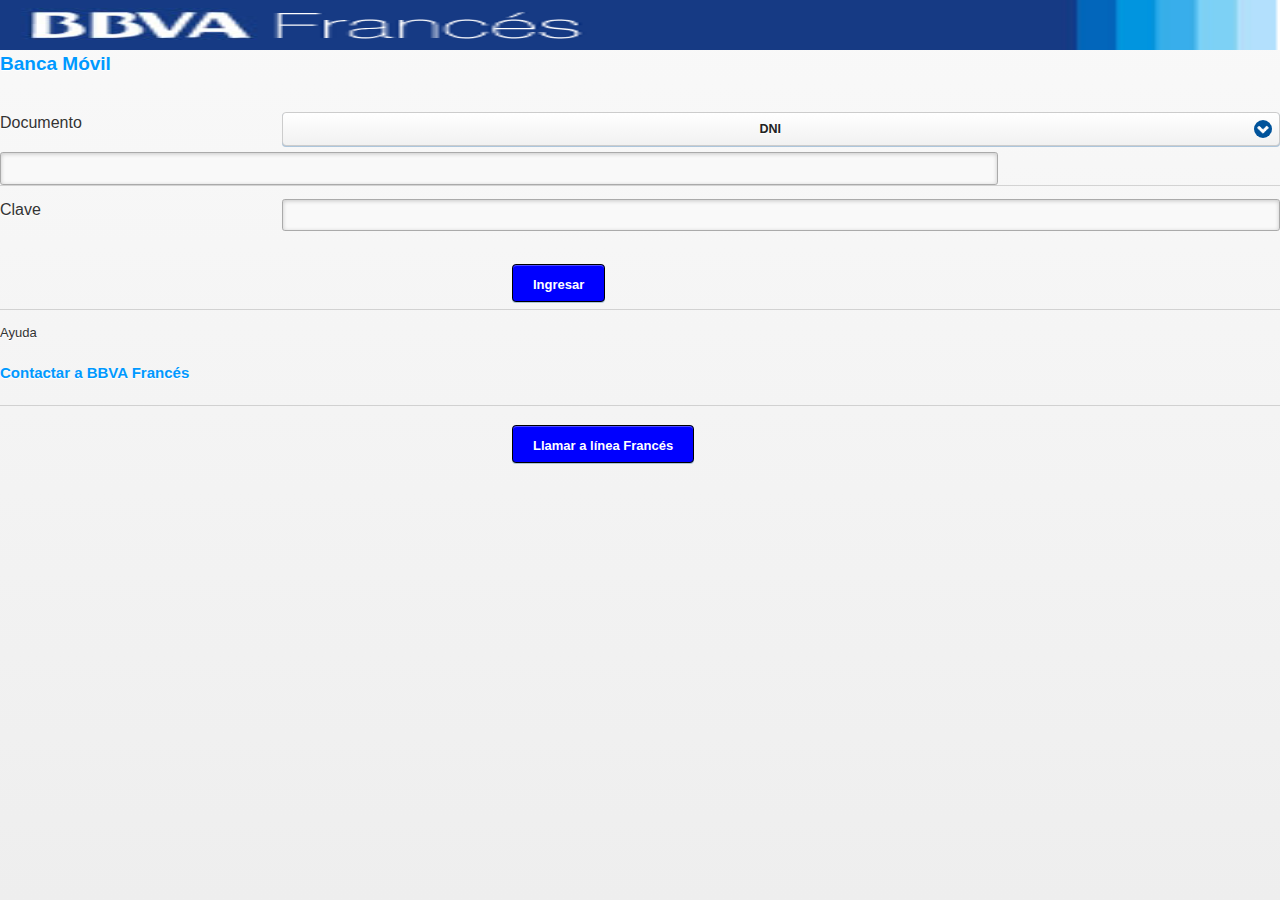
<file: main.html>
<!DOCTYPE html>
<html>
  <head>
    <title>Banca Móvil</title>
    <meta charset=utf-8 />
    <meta name="viewport" content="width=device-width, initial-scale=1">
    <meta http-equiv="content-type" content="text/html;charset=utf-8" />
    <meta name="HandheldFriendly" content="True" />
	<meta name="x-blackberry-defaultHoverEffect" content="true" /> 
	<meta http-equiv="x-rim-auto-match" content="none">
	<link rel="stylesheet" href="assets/stylesheets/theme.css" />
    <link rel="stylesheet" href="assets/stylesheets/francesnet.min.css" />
    <link href='assets/stylesheets/jquery.mobile.theme-1.2.0.css' rel='stylesheet' id="theme-css"/>
    <link href='assets/stylesheets/jquery.mobile.modificado-1.2.0.css' rel='stylesheet' />
    <link href='assets/stylesheets/francesnet.css' rel='stylesheet' />
    <link href='assets/stylesheets/style.css' rel='stylesheet' />
	<script type="text/javascript" src="assets/js/jquery-1.8.2.js"></script>
	<script type="text/javascript" src="assets/js/jquery.mobile-1.2.0.min.js"></script>
	<script type="text/javascript" src="assets/js/bancaMovil.js"></script>
	<meta name="viewport" content="width=device-width, initial-scale=1, maximum-scale=1,user-scalable=no" />
  </head>
<body>
									<!-- 	LOGIN -->
	<div data-role='page' id='login'  data-role='fieldcontain'>
		<img class='imgLogoBBVA' src='assets/images/page-header-bbva.png' />
	<h4>Banca Móvil</h4>
		
      <div class='ui-content ui-scrollview-clip' data-role='content' data-scroll='y' role='main'  data-role='fieldcontain'>
        
        <form id="login-form" name="login-form">
   
		<div data-mini='true' data-role='fieldcontain'>
            <label data-mini='true' for='login-tiposDocumento'>Documento</label>
            <select id='login-tiposDocumento' data-mini='true' name='tipodoc' data-native-menu="false" class="required" >
          			<option data-placeholder="true" value="DNI">DNI</option>
           	</select>
           	<br/>
           	<input data-mini='true' id='login-dni' type='number' value='' name='nrodoc' class="required" maxlength="8" max="8" />
          </div>
          
          <div data-mini='true' data-role='fieldcontain'>
            <label data-mini='true' for='login-clave'>Clave</label>
            <input data-mini='true' id='login-clave' name='clave' type='number' maxlength="4" max="4" value='' class="required" />
          </div>
          
        </form>
        
      </div>
        <div class='submit'  data-role='fieldcontain'>
          <a data-role='button' class='boton' id="login-confirmation-link" data-transition="slide" data-inline='true'>Ingresar</a>
        </div>
      
         <div data-mini='true'  data-role='fieldcontain'>
         		<p>Ayuda</p>
         		
         		<h6>Contactar a BBVA Francés</h6>
         </div>
         
         <div data-mini='true' >
         	<a data-role="button" class='boton' href="#dialog-llamada-bbva-frances" data-rel="dialog" id="llamar-bbva-frances" data-inline='true'>Llamar a línea Francés</a>
         </div>
    </div>
		

							<!--     FIN LOGIN -->
					
							<!--DIALOGO DE LLAMADA -->

    <div  data-role='page' id="dialog-llamada-bbva-frances" >
    	<div class='background'>
    	<h5>¿Llamar a 0800-333-0303?</h5>
	    	<a data-role='button' class='boton' href='tel:08003330303'>Aceptar</a>
	    	<a data-role='button' class='boton' href='#login'>Cancelar</a>
    	</div>
    </div>

    <div data-role='page' id="dialog-clave-vencida"class='background' >
		<div data-role='header' id='dialog-header' class='background'>
			<h5>Clave vencida</h5>
		</div>
		<div id='datos-usuario'>
		
		</div>
	</div>

	<div data-role='page' id="dialog-error" class='background'>
		<div id='error' class='background'>

		</div>
	</div>


	<!--     Posicion global -->
	<div data-role='page' id='posicion-global'>
		<div data-position='fixed' data-role='header' data-tap-toggle="false" screen="true" style='position: fixed;'>
		<img class='imgLogoBBVA' src='assets/images/page-header-bbva.png' />
		<div data-position='fixed'  class='recortes'  data-tap-toggle="false" screen="true" style='position: static;'>
		<img class='recortes' src='assets/images/recorte-logo.png' />
			<a href='#posicion-global' id='boton-posicion-global' data-transition="slide" class='left imgLogosPosicionGlobal selectedPosicionGlobal ui-btn-left ui-btn ui-shadow ui-btn-corner-all ui-btn-up-a' > </a> 
			<a href='#transferencias' id='boton-tranferencias' data-transition="slide" class='center imgLogosTranferencias ui-btn-left ui-btn ui-shadow ui-btn-corner-all ui-btn-up-a'></a> 
			<a href='#gestion-clave-inicial' id='boton-gestion-clave' data-transition="slide" class='rigth imgLogosGestionClaves ui-btn-left ui-btn ui-shadow ui-btn-corner-all ui-btn-up-a'></a>
		</div>
		</div>

		<div data-role="content">
		
				<ul id="ul-cuentas" data-inset='true' data-role='listview'>
					<li>
						<h6>Cuentas</h6>
					</li>
				</ul>
		
				<ul id="ul-tarjetas" data-inset='true' data-role='listview'>
					<li>
						<h6>Tarjetas</h6>
					</li>


				</ul>

				<ul id="ul-plazos-fijos" data-inset='true' data-role='listview'>
					<li>
						<h6>Plazos Fijos</h6>
					</li>


				</ul>

				<ul id="ul-cuentas-custodios" data-inset='true' data-role='listview'>
					<li>
						<h6>Cuentas Custodios</h6>
					</li>


				</ul>

				<ul id="ul-prestamos" data-inset='true' data-role='listview'>
					<li>
						<h6>Préstamos</h6>
					</li>


				</ul>

		</div>
	</div>
	
										<!--FIN POSICIONAMIENTO GLOBAL -->
									
										<!--GESTION DE CLAVES PAGINA INICIAL -->
			
	<div data-role='page' id='gestion-clave-inicial'>
		<div data-position='fixed' data-role='header' data-tap-toggle="false" screen="true" style='position: fixed'>
			<img class='imgLogoBBVA' src='assets/images/page-header-bbva.png' />
			<div data-position='fixed' id='' class='recortes'  data-tap-toggle="false" screen="true" style='position: static;'>
				<img class='recortes' src='assets/images/recorte-logo.png' />
				<a href='#posicion-global' id='boton-posicion-global' data-transition="slide" class='left imgLogosPosicionGlobal ui-btn-left ui-btn ui-shadow ui-btn-corner-all ui-btn-up-a' ></a> 
				<a href='#transferencias' id='boton-tranferencias' data-transition="slide" class='center imgLogosTranferencias ui-btn-left ui-btn ui-shadow ui-btn-corner-all ui-btn-up-a'></a> 
				<a href='#gestion-clave-inicial' id='boton-gestion-clave' data-transition="slide" class='rigth imgLogosGestionClaves selectedGestionClaves ui-btn-left ui-btn ui-shadow ui-btn-corner-all ui-btn-up-a'></a>
			</div>
		</div>
		
		<h4>Gestión de Claves</h4>
		<ul data-role="listview">
			<li><a href="#gestion-clave" data-transition="slide">Clave Fránces</a></li>
			<li><a href="#gestion-clave-PMC" data-transition="slide" >Clave PMC y Transferir</a></li>
		</ul>

	</div>					
										<!--FIN GESTION DE CLAVES PAGINA INICIAL -->
										
										<!--GESTION CLAVE FRANCES	 -->
	
	<div data-role='page' id='gestion-clave'>
		<div data-position='fixed' data-role='header' data-tap-toggle="false" screen="true" style='position: fixed'>
			<img class='imgLogoBBVA' src='assets/images/page-header-bbva.png' />
			<div data-position='fixed'  class='recortes'  data-tap-toggle="false" screen="true" style='position: static;'>
				<img class='recortes' src='assets/images/recorte-logo.png' />
				<a href='#posicion-global' id='boton-posicion-global' data-transition="slide" class='left imgLogosPosicionGlobal ui-btn-left ui-btn ui-shadow ui-btn-corner-all ui-btn-up-a' ></a> 
				<a href='#transferencias' id='boton-tranferencias' data-transition="slide" class='center imgLogosTranferencias ui-btn-left ui-btn ui-shadow ui-btn-corner-all ui-btn-up-a'></a> 
				<a href='#gestion-clave-inicial' id='boton-gestion-clave' data-transition="slide" class='rigth imgLogosGestionClaves selectedGestionClaves ui-btn-left ui-btn ui-shadow ui-btn-corner-all ui-btn-up-a'></a>
			</div>
		</div>

		<h6>Clave Fránces</h6>
		
      	<div class='ui-content ui-scrollview-clip' data-role='content' data-scroll='y' role='main'>
			
			<form id="gestion-nueva-clave-form" name="gestion-nueva-clave-form">

				<div data-mini='true' data-role='fieldcontain'>
					<label data-mini='true' for='clave-actual'>Clave Francés actual</label> 
					<input data-mini='true' id='clave-actual' name='claveActual' type='number' maxlength="4" max="4" value='' class="required" />
				</div>
				
				<div data-mini='true' data-role='fieldcontain'>
					<label data-mini='true' for='clave-nueva'>Nueva Clave Francés</label> 
					<input data-mini='true' id='clave-nueva' name='claveNueva' type='number' maxlength="4" max="4" value='' class="required" />
				</div>

				<div data-mini='true' data-role='fieldcontain'>
					<label data-mini='true' for='confirm-clave-nueva' class='ui-input-text'>Confirmar nueva Clave Francés</label> 
					<input data-mini='true' id='clave-reingreso-nueva' name='claveReingresoNueva' type='number' maxlength="4" max="4" value='' class="required" />
				</div>

			</form>

			<div class='submit'>
				<a data-role='button' class='boton' id="cambio-clave-link" data-transition="slide" data-inline='true'>Aceptar</a>
			</div>

		</div>
	</div>

										<!-- FIN GESTION CLAVE FRANCES-->
	
										<!-- GESTION CLAVE RENOVAR OBLIGATORIO -->
	<div data-role='page' id='gestion-clave-vencida'>
		<div data-position='fixed' data-role='header' data-tap-toggle="false" screen="true" style='position: fixed'>
			<img class='imgLogoBBVA' src='assets/images/page-header-bbva.png' />
			<div data-position='fixed'  class='recortes'  data-tap-toggle="false" screen="true" style='position: static;'>
				<img class='recortes' src='assets/images/recorte-logo.png' />
				<a href='#posicion-global' id='boton-posicion-global' data-transition="slide" class='left imgLogosPosicionGlobal ui-btn-left ui-btn ui-shadow ui-btn-corner-all ui-btn-up-a ' ></a> 
				<a href='#transferencias' id='boton-tranferencias' data-transition="slide" class='center imgLogosTranferencias ui-btn-left ui-btn ui-shadow ui-btn-corner-all ui-btn-up-a'></a> 
				<a href='#gestion-clave-inicial' id='boton-gestion-clave' data-transition="slide" class='rigth imgLogosGestionClaves ui-btn-left ui-btn ui-shadow ui-btn-corner-all ui-btn-up-a'></a>
			</div>
		</div>

		<h6>Clave Fránces</h6>
		
      	<div class='ui-content ui-scrollview-clip' data-role='content' data-scroll='y' role='main'>
			
			<form id="gestion-nueva-clave-vencida-form" name="gestion-nueva-clave-vencida-form">

				<div data-mini='true' data-role='fieldcontain'>
					<label data-mini='true' for='clave-vencida-actual'>Clave Francés actual</label> 
					<input data-mini='true' id='clave-vencida-actual' name='claveActual' type='number' maxlength="4" max="4" value='' class="required" />
				</div>
				
				<div data-mini='true' data-role='fieldcontain'>
					<label data-mini='true' for='clave-vencida-nueva'>Nueva Clave Francés</label> 
					<input data-mini='true' id='clave-vencida-nueva' name='claveNueva' type='number' maxlength="4" max="4" value='' class="required" />
				</div>

				<div data-mini='true' data-role='fieldcontain'>
					<label data-mini='true' for='confirm-clave-vencida-nueva' class='ui-input-text'>Confirmar nueva Clave Francés</label> 
					<input data-mini='true' id='clave-reingreso-vencida-nueva' name='claveReingresoNueva' type='number' maxlength="4" max="4" value='' class="required" />
				</div>

			</form>

			<div class='submit'>
				<a data-role='button' class='boton' id="cambio-clave-vencida-link" data-transition="slide" data-inline='true'>Aceptar</a>
			</div>

		</div>
	</div>
	
										<!-- FIN GESTION CLAVE RENOVAR OBLIGATORIO -->
											
										<!-- GESTION CLAVE PMC -->
												
	<div data-role='page' id='gestion-clave-PMC'>
		<div data-position='fixed' data-role='header' data-tap-toggle="false" screen="true" style='position: fixed'>
			<img class='imgLogoBBVA' src='assets/images/page-header-bbva.png' />
			<div data-position='fixed'  class='recortes'  data-tap-toggle="false" screen="true" style='position: static;'>
				<img class='recortes' src='assets/images/recorte-logo.png' />
				<a href='#posicion-global' id='boton-posicion-global' data-transition="slide" class='left  imgLogosPosicionGlobal ui-btn-left ui-btn ui-shadow ui-btn-corner-all ui-btn-up-a' ></a> 
				<a href='#transferencias' id='boton-tranferencias' data-transition="slide" class='center imgLogosTranferencias ui-btn-left ui-btn ui-shadow ui-btn-corner-all ui-btn-up-a'></a> 
				<a href='#gestion-clave-inicial' id='boton-gestion-clave' data-transition="slide" class='rigth imgLogosGestionClaves ui-btn-left ui-btn ui-shadow ui-btn-corner-all ui-btn-up-a'></a>
			</div>
		</div>

		<h6>Clave Fránces</h6>
		
      	<div class='ui-content ui-scrollview-clip' data-role='content' data-scroll='y' role='main'>
			
			<form id="gestion-nueva-clave-form" name="gestion-nueva-clave-PMC-form">

				<div data-mini='true' data-role='fieldcontain'>
					<label data-mini='true' for='clave-actual'>Clave PMC y Transferir actual</label> 
					<input data-mini='true' id='clave-actual' name='claveActual' type='number' maxlength="8" max="8" value='' class="required" />
				</div>
				
				<div data-mini='true' data-role='fieldcontain'>
					<label data-mini='true' for='clave-nueva'>Nueva Clave PMC y Transferir</label> 
					<input data-mini='true' id='clave-nueva' name='claveNueva' type='number' maxlength="8" max="8" value='' class="required" />
				</div>

				<div data-mini='true' data-role='fieldcontain'>
					<label data-mini='true' for='confirm-clave-nueva' class='ui-input-text'>Confirmar nueva Clave PMC y Transferir</label> 
					<input data-mini='true' id='clave-reingreso-nueva' name='claveReingresoNueva' type='number' maxlength="8" max="8" value='' class="required" />
				</div>

			</form>

			<div class='submit'>
				<a data-role='button' class='boton' id="cambio-clave-PMC-link" data-transition="slide" data-inline='true'>Aceptar</a>
			</div>

		</div>
	</div>
	
										<!-- FIN GESTION CLAVE PMC -->
										
										
										<!--DIALOGO LINK CONFIRMAR CLAVE VENCIDA -->


	<div data-role='page' id="dialog-mensaje-cambio-clave-vencida">
		<div id='datos-cambio-clave-vencida' class='background'>
		
		</div>
	</div>
	
	<div data-role='page' id="dialog-mensaje-cambio-clave">
		<div id='datos-cambio-clave' class='background'>
		
		</div>
	</div>
	
	<div data-role='page' id="dialog-mensaje-cambio-clave-PMC">
		<div id='datos-cambio-clave-PMC' class='background'>
		
		</div>
	</div>
	
	
										<!--FIN DIALOGO LINK CONFIRMAR CLAVE VENCIDA -->
										<!-- VER CUENTA -->

<!-- 	<div data-role='page' id='ver-movimientos-cuenta'> -->
<!-- 		<img class='imgLogoBBVA' src='assets/images/page-header-bbva.png' /> -->
<!-- 		<div id="cuenta-view" class='ui-content ui-scrollview-clip show show-cuenta' data-role='content' data-scroll='y' role='main'> -->
<!-- 			<div> -->
<!-- 				<div id='cuenta-title' class="title"> -->
				
<!-- 				</div> -->
<!-- 				<div class='ui-content ui-scrollview-clip' data-role='content' data-scroll='y' role='main'> -->
<!-- 					<ul id="ul-movimientos-cuenta" data-inset='true' data-role='listview'> -->



<!-- 					</ul> -->

<!-- 				</div> -->
				
<!-- 				<a data-role='button' class='boton' id='link-ver-movimientos-anteriores-cuenta'>Ver movimientos anteriores</a> -->
<!-- 				<a data-role='button' class='boton' id='link-ver-mas-movimientos-cuenta'>Ver más movimientos</a> -->
<!-- 			</div> -->
<!-- 		</div> -->
<!-- 	</div> -->
	
<!-- 	<div data-role='page' id='ver-movimiento-cuenta'> -->
<!-- 		<img class='imgLogoBBVA' src='assets/images/page-header-bbva.png' /> -->
<!-- 		<div class='ui-content ui-scrollview-clip show show-cuenta' data-role='content' data-scroll='y' role='main'> -->
<!-- 			<div> -->
<!-- 				<div id='cuenta-title' class="title"> -->
				
<!-- 				</div> -->
<!-- 				<div class='ui-content ui-scrollview-clip' data-role='content' data-scroll='y' role='main'> -->
<!-- 					<ul id="ul-movimientos-cuenta" data-inset='true' data-role='listview'> -->



<!-- 					</ul> -->

<!-- 				</div> -->
				
<!-- 				<a data-role='button' class='boton' id='link-ver-movimientos-anteriores-cuenta'>Ver movimientos anteriores</a> -->
<!-- 				<a data-role='button' class='boton' id='link-ver-mas-movimientos-cuenta'>Ver más movimientos</a> -->
<!-- 			</div> -->
<!-- 		</div> -->
<!-- 	</div> -->
</body>
	<script type="text/javascript">
		$(document).ready(function() {
			try {

				bancaMovilRegisterEvents();
			} catch (e) {
				console.log('start bancaMovilRegisterEvents error', e);

			}
		});
	</script>
</html>
</file>
<file: assets/stylesheets/style.css>
a,abbr,acronym,address,applet,article,aside,audio,b,big,blockquote,body,canvas,caption,center,cite,code,dd,del,details,dfn,dialog,div,dl,dt,em,embed,fieldset,figcaption,figure,font,footer,form,h1,h2,h3,h4,h5,h6,header,hgroup,hr,html,i,iframe,img,ins,kbd,label,legend,li,mark,menu,meter,nav,object,ol,output,p,pre,progress,q,rp,rt,ruby,s,samp,section,small,span,strike,strong,sub,summary,sup,table,tbody,td,tfoot,th,thead,time,tr,tt,u,ul,var,video,xmp
	{
	border: 0;
	margin: 0;
	padding: 0;
	font-size: 100%
}

html,body {
	height: 100%
}

article,aside,details,figcaption,figure,footer,header,hgroup,menu,nav,section
	{
	display: block
}

b,strong {
	font-weight: bold
}

img {
	color: transparent;
	font-size: 0;
	vertical-align: middle;
	-ms-interpolation-mode: bicubic
}

li {
	display: list-item
}

table {
	border-collapse: collapse;
	border-spacing: 0
}

th,td,caption {
	font-weight: normal;
	vertical-align: top;
	text-align: left
}

svg {
	overflow: hidden
}

body {
	font: 13px/1.5 "Helvetica Neue", Arial, "Liberation Sans", FreeSans,
		sans-serif
}

pre,code {
	font-family: 'DejaVu Sans Mono', Monaco, Consolas, monospace
}

hr {
	border: 0 #ccc solid;
	border-top-width: 1px;
	clear: both;
	height: 0
}

h1 {
	font-size: 25px
}

h2 {
	font-size: 23px;
	color: #0099FF;
}

h3 {
	font-size: 21px;
	
}

h4 {
	font-size: 19px;
	color: #0099FF;
}

h5 {
	font-size: 17px;
	text-align: center;
}

h6 {
	font-size: 15px;
	color: #0099FF;
}
h7{
	font-size: 10px;
	color: #0099FF;
}

ol {
	list-style: decimal
}

ul {
	list-style: disc
}

li {
	margin-left: 30px
}

p,dl,hr,h1,h2,h3,h4,h5,h6,ol,ul,pre,table,address,fieldset,figure {
	margin-bottom: 20px
}

.background{
	background-color:black;
	color: transparent;
}

.imgLogoBBVA{
	width:100%;
	max-height: 50px;
}
.imgLogosPosicionGlobal{
    background: url("../images/posicion-global.png") no-repeat scroll 50% 50% transparent;
    display: block;
    height: 40px;
    width: 32.2%;
}

.selectedPosicionGlobal{
	background: url("../images/posicion-global-select.png") no-repeat scroll 50% 50% white;
}

.imgLogosTranferencias{
    background: url("../images/tranferencias.png") no-repeat scroll 50% 50% transparent;
    display: block;
    height: 40px;
    width: 32.2%;
}

.recortes{
	background: url("../images/recorte-logo.png") repeat scroll 0 0 transparent;
	margin-right: -3%;
}

.selectedTranferencias{
	background: url("../images/tranferencias-select.png") no-repeat scroll 50% 50% white;
}


.imgLogosGestionClaves{
    background: url("../images/gestion-clave.png") no-repeat scroll 50% 50% transparent;
    display: block;
    height: 40px;
    width: 32.2%;
}

.selectedGestionClaves{
	background: url("../images/gestion-clave-select.png") no-repeat scroll 50% 50% white;
}

.boton{
    background: none repeat scroll 0 0 blue;
    border: 1px solid black;
    color: transparent;
    display: inline-block;
    margin-left: 40%;
    position: static;
    top: 15%;
}
.clear {
	clear: both;
	display: block;
	overflow: hidden;
	visibility: hidden;
	width: 0;
	height: 0
}

.clearfix:before,.clearfix:after {
	content: '\0020';
	display: block;
	overflow: hidden;
	visibility: hidden;
	width: 0;
	height: 0
}

.clearfix:after {
	clear: both
}

.clearfix {
	zoom: 1
}

#footer .ui-icon {
	box-shadow: none;
	-moz-box-shadow: none;
	-webkit-box-shadow: none;
	border-radius: 0;
	-webkit-border-radius: 0;
	-moz-border-radius: 0;
	width: 20px;
	height: 20px
}

#footer .ui-icon-myapp-descuentos {
	background: url("/images/icons/descuentos.png") no-repeat !important
}

#footer .ui-icon-myapp-cajeros {
	background: url("/images/icons/cajeros.png") no-repeat !important
}

#footer .ui-icon-myapp-sucursales {
	background: url("/images/icons/sucursales.png") no-repeat !important
}

#footer .ui-icon-myapp-mas {
	background: url("/images/icons/mas.png") no-repeat !important
}

#footer .ui-header .ui-btn-inner,#footer .ui-footer .ui-btn-inner,#footer .ui-mini .ui-btn-inner
	{
	font-size: 10px;
	padding: .55em 0em .5em
}

#footer .ui-header .ui-btn-inner,#footer .ui-footer .ui-btn-inner,#footer .ui-mini .ui-btn-inner
	{
	padding: .55em 0 .5em
}

#footer .ui-btn-text {
	font-size: 9px;
	text-overflow: ellipsis;
	overflow: visible;
	white-space: normal
}


 #objects-mapa-mapa { height: 100% }
 
 .rigth{
 	float: left
 }
 
 .left{
 	float: left
 }
 
 .center{
 	float: left
 }
 
.show {
	padding: 0
}

.show .padding {
	padding: 15px
}

.show p {
	margin-bottom: 5px
}

.show p.desc {
	border-bottom: 1px solid #EAEAEA;
	margin-bottom: 20px;
	padding-bottom: 20px;
	font-size: 14px
}

.show .mapa a.see {
	padding: 0 15px
}

.show .mapa .map {
	margin-top: 10px;
	width: 100%;
	height: 200px
}

.show .mapa .map.with-banner {
	height: 140px
}

.show-cuenta .title-image {
	position: relative
}

.show-cuenta .title-image .title {
	padding: 10px;
/* 	background: rgba(0, 0, 0, 0.8); */
	width: 100%;
	background: #E7E6E4;
	background: -webkit-gradient(linear, 0 0, 0 bottom, from(#E7E6E4), to(#CBCBCB));
	background: -moz-linear-gradient(#E7E6E4, #CBCBCB);
	background: linear-gradient(#E7E6E4, #CBCBCB);
	-pie-background: linear-gradient(#E7E6E4, #CBCBCB);
}

.show-cuenta .title-image .title h1 {
	color: #0088DA;
    font-size: 19px;
    font-weight: normal;
    margin: -34px 0 0 582px;
    text-shadow: 1px 1px black;
}

.show-cuenta .title-image .image {
	min-height: 133px
}


.imgLogoFrances{
	 color: transparent;
    font-size: 0;
    margin-left: 0px;
    vertical-align: middle;
}

.show-cuenta .legales a:hover {
	background: #666;
	color: white
}

#index .content {
	padding-top: 0
}

#index ul li h3 {
	font-size: 14px;
	margin: 0;
	line-height: 20px
}

#index ul li p {
	margin: 0
}

#index ul li a {
	padding-top: 5px;
	padding-bottom: 5px
}

.show-cajero .image {
	float: left
}

.show-cajero .image img {
	width: 80px
}

.show-cajero .description {
	margin-left: 10px;
	float: left
}

.show-map {
	padding: 0;
	width: 100%;
	height: 100%;
}

.show-map .map {
	width: 100%;
	height: 100%;
	min-height: 310px
}

.indexes .filter {
	background: #0081BF;
	height: 19px;
	padding: 10px;
	text-shadow: none
}

.indexes .ui-li-aside {
	width: 20%;
	margin-right: 10px;
	color: #26b7ec;
	font-weight: bold
}

.indexes.benefits .ui-li-has-thumb .ui-btn-inner a.ui-link-inherit,.indexes.benefits .ui-li-static.ui-li-has-thumb
	{
	padding-left: 52px
}

.ui-bar-e {
	border: none
}

.ui-li-aside-style {
    float: right;
    margin: 0.3em 0;
    text-align: right;
    width: 50%;
}
.ui-li-desc-style {
   display: block;
    font-size: 10px;
    font-weight: normal;
    margin: -2.5em 0.3em 0.6em;
    overflow: hidden;
    text-overflow: ellipsis;
    white-space: pre-wrap;
}

.ui-li-aside-style{
    float: right;
    margin: -2em 0;
    text-align: right;
    width: 45%;
}

.ui-li-desc-big {
    display: block;
    font-size: 17px;
    font-weight: normal;
    margin: 1.5em 0 0.6em;
    overflow: hidden;
    text-overflow: ellipsis;
    white-space: nowrap;
}

.ui-li-heading-big{
	display: block;
    font-size: 22px;
    font-weight: bold;
    margin: 0.6em -25em 0.6em 0;
    overflow: hidden;
    text-overflow: ellipsis;
    white-space: nowrap;
    width: 250px;
}

#map_canvas img {
	max-width: none
}

#infowindow_content h4 {
	font-size: 13px;
	margin-bottom: 2px
}

#infowindow_content p {
	font-size: 12px;
	line-height: 1;
	font-weight: normal
}

table.registracion {
	width: 50%;
	border-collapse: collapse;
}

th.registracion,td.registracion {
	vertical-align: top;
	padding: 4px 10px;
}

img.beneficio-icon {
	padding: 5px;
	width: 30px;
	height: 30px;
}
</file>
<file: assets/stylesheets/theme.css>
/*
* jQuery Mobile Framework Git Build: SHA1: c2d61e2e592c67519d9a9ed0ba796fa44787e136 <> Date: Tue Sep 25 10:38:12 2012 -0700
* http://jquerymobile.com
*
* Copyright 2012 jQuery Foundation and other contributors
* Released under the MIT license.
* http://jquery.org/license
*
*/


/* Swatches */

/* A
-----------------------------------------------------------------------------------------------------------*/

.ui-bar-a {
	border: 1px solid #333 /*{a-bar-border}*/;
	background: #111111 /*{a-bar-background-color}*/;
	color: #fff /*{a-bar-color}*/;
	font-weight: bold;
	text-shadow: 0 /*{a-bar-shadow-x}*/ -1px /*{a-bar-shadow-y}*/ 1px /*{a-bar-shadow-radius}*/ #000000 /*{a-bar-shadow-color}*/;
	background-image: -webkit-gradient(linear, left top, left bottom, from( #3c3c3c /*{a-bar-background-start}*/), to( #111 /*{a-bar-background-end}*/)); /* Saf4 , Chrome */
	background-image: -webkit-linear-gradient( #3c3c3c /*{a-bar-background-start}*/, #111 /*{a-bar-background-end}*/); /* Chrome 10 , Saf5.1  */
	background-image:    -moz-linear-gradient( #3c3c3c /*{a-bar-background-start}*/, #111 /*{a-bar-background-end}*/); /* FF3.6 */
	background-image:     -ms-linear-gradient( #3c3c3c /*{a-bar-background-start}*/, #111 /*{a-bar-background-end}*/); /* IE10 */
	background-image:      -o-linear-gradient( #3c3c3c /*{a-bar-background-start}*/, #111 /*{a-bar-background-end}*/); /* Opera 11.10  */
	background-image:         linear-gradient( #3c3c3c /*{a-bar-background-start}*/, #111 /*{a-bar-background-end}*/);
}
.ui-bar-a .ui-link-inherit {
	color: #fff /*{a-bar-color}*/;
}

.ui-bar-a a.ui-link {
	color: #7cc4e7 /*{a-bar-link-color}*/;
	font-weight: bold;
}

.ui-bar-a a.ui-link:visited {
    color: #2489CE /*{a-bar-link-visited}*/;
}

.ui-bar-a a.ui-link:hover {
	color: #2489CE /*{a-bar-link-hover}*/;
}

.ui-bar-a a.ui-link:active {
	color: #2489CE /*{a-bar-link-active}*/;
}

.ui-bar-a,
.ui-bar-a input,
.ui-bar-a select,
.ui-bar-a textarea,
.ui-bar-a button {
	 font-family: Helvetica, Arial, sans-serif /*{global-font-family}*/;
}
.ui-body-a,
.ui-overlay-a {
	border: 1px solid #444 /*{a-body-border}*/;
	color: #fff /*{a-body-color}*/;
	text-shadow: 0 /*{a-body-shadow-x}*/ 1px /*{a-body-shadow-y}*/ 1px /*{a-body-shadow-radius}*/ #111 /*{a-body-shadow-color}*/;
	background: #222 /*{a-body-background-color}*/;
	background-image: -webkit-gradient(linear, left top, left bottom, from( #444 /*{a-body-background-start}*/), to( #222 /*{a-body-background-end}*/)); /* Saf4 , Chrome */
	background-image: -webkit-linear-gradient( #444 /*{a-body-background-start}*/, #222 /*{a-body-background-end}*/); /* Chrome 10 , Saf5.1  */
	background-image:    -moz-linear-gradient( #444 /*{a-body-background-start}*/, #222 /*{a-body-background-end}*/); /* FF3.6 */
	background-image:     -ms-linear-gradient( #444 /*{a-body-background-start}*/, #222 /*{a-body-background-end}*/); /* IE10 */
	background-image:      -o-linear-gradient( #444 /*{a-body-background-start}*/, #222 /*{a-body-background-end}*/); /* Opera 11.10  */
	background-image:         linear-gradient( #444 /*{a-body-background-start}*/, #222 /*{a-body-background-end}*/);
}
.ui-overlay-a {
	background-image: none;
	border-width: 0;
}
.ui-body-a,
.ui-body-a input,
.ui-body-a select,
.ui-body-a textarea,
.ui-body-a button {
	 font-family: Helvetica, Arial, sans-serif /*{global-font-family}*/;
}
.ui-body-a .ui-link-inherit {
	color: #fff /*{a-body-color}*/;
}

.ui-body-a .ui-link {
	color: #2489CE /*{a-body-link-color}*/;
	font-weight: bold;
}

.ui-body-a .ui-link:visited {
    color: #2489CE /*{a-body-link-visited}*/;
}

.ui-body-a .ui-link:hover {
	color: #2489CE /*{a-body-link-hover}*/;
}

.ui-body-a .ui-link:active {
	color: #2489CE /*{a-body-link-active}*/;
}

.ui-btn-up-a {
	border: 1px solid #111 /*{a-bup-border}*/;
	background: #333 /*{a-bup-background-color}*/;
	font-weight: bold;
	color: #fff /*{a-bup-color}*/;
	text-shadow: 0 /*{a-bup-shadow-x}*/ 1px /*{a-bup-shadow-y}*/ 1px /*{a-bup-shadow-radius}*/ #111 /*{a-bup-shadow-color}*/;
	background-image: -webkit-gradient(linear, left top, left bottom, from( #444444 /*{a-bup-background-start}*/), to( #2d2d2d /*{a-bup-background-end}*/)); /* Saf4 , Chrome */
	background-image: -webkit-linear-gradient( #444444 /*{a-bup-background-start}*/, #2d2d2d /*{a-bup-background-end}*/); /* Chrome 10 , Saf5.1  */
	background-image:    -moz-linear-gradient( #444444 /*{a-bup-background-start}*/, #2d2d2d /*{a-bup-background-end}*/); /* FF3.6 */
	background-image:     -ms-linear-gradient( #444444 /*{a-bup-background-start}*/, #2d2d2d /*{a-bup-background-end}*/); /* IE10 */
	background-image:      -o-linear-gradient( #444444 /*{a-bup-background-start}*/, #2d2d2d /*{a-bup-background-end}*/); /* Opera 11.10  */
	background-image:         linear-gradient( #444444 /*{a-bup-background-start}*/, #2d2d2d /*{a-bup-background-end}*/);
}
.ui-btn-up-a:visited,
.ui-btn-up-a a.ui-link-inherit {
	color: #fff /*{a-bup-color}*/;
}
.ui-btn-hover-a {
	border: 1px solid #000 /*{a-bhover-border}*/;
	background: #444444 /*{a-bhover-background-color}*/;
	font-weight: bold;
	color: #fff /*{a-bhover-color}*/;
	text-shadow: 0 /*{a-bhover-shadow-x}*/ 1px /*{a-bhover-shadow-y}*/ 1px /*{a-bhover-shadow-radius}*/ #111 /*{a-bhover-shadow-color}*/;
	background-image: -webkit-gradient(linear, left top, left bottom, from( #555555 /*{a-bhover-background-start}*/), to( #383838 /*{a-bhover-background-end}*/)); /* Saf4 , Chrome */
	background-image: -webkit-linear-gradient( #555555 /*{a-bhover-background-start}*/, #383838 /*{a-bhover-background-end}*/); /* Chrome 10 , Saf5.1  */
	background-image:    -moz-linear-gradient( #555555 /*{a-bhover-background-start}*/, #383838 /*{a-bhover-background-end}*/); /* FF3.6 */
	background-image:     -ms-linear-gradient( #555555 /*{a-bhover-background-start}*/, #383838 /*{a-bhover-background-end}*/); /* IE10 */
	background-image:      -o-linear-gradient( #555555 /*{a-bhover-background-start}*/, #383838 /*{a-bhover-background-end}*/); /* Opera 11.10  */
	background-image:         linear-gradient( #555555 /*{a-bhover-background-start}*/, #383838 /*{a-bhover-background-end}*/);
}
.ui-btn-hover-a:visited,
.ui-btn-hover-a:hover,
.ui-btn-hover-a a.ui-link-inherit {
	color: #fff /*{a-bhover-color}*/;
}
.ui-btn-down-a {
	border: 1px solid #000 /*{a-bdown-border}*/;
	background: #222 /*{a-bdown-background-color}*/;
	font-weight: bold;
	color: #fff /*{a-bdown-color}*/;
	text-shadow: 0 /*{a-bdown-shadow-x}*/ 1px /*{a-bdown-shadow-y}*/ 1px /*{a-bdown-shadow-radius}*/ #111 /*{a-bdown-shadow-color}*/;
	background-image: -webkit-gradient(linear, left top, left bottom, from( #202020 /*{a-bdown-background-start}*/), to( #2c2c2c /*{a-bdown-background-end}*/)); /* Saf4 , Chrome */
	background-image: -webkit-linear-gradient( #202020 /*{a-bdown-background-start}*/, #2c2c2c /*{a-bdown-background-end}*/); /* Chrome 10 , Saf5.1  */
	background-image:    -moz-linear-gradient( #202020 /*{a-bdown-background-start}*/, #2c2c2c /*{a-bdown-background-end}*/); /* FF3.6 */
	background-image:     -ms-linear-gradient( #202020 /*{a-bdown-background-start}*/, #2c2c2c /*{a-bdown-background-end}*/); /* IE10 */
	background-image:      -o-linear-gradient( #202020 /*{a-bdown-background-start}*/, #2c2c2c /*{a-bdown-background-end}*/); /* Opera 11.10  */
	background-image:         linear-gradient( #202020 /*{a-bdown-background-start}*/, #2c2c2c /*{a-bdown-background-end}*/);
}
.ui-btn-down-a:visited,
.ui-btn-down-a:hover,
.ui-btn-down-a a.ui-link-inherit {
	color: #fff /*{a-bdown-color}*/;
}
.ui-btn-up-a,
.ui-btn-hover-a,
.ui-btn-down-a {
	 font-family: Helvetica, Arial, sans-serif /*{global-font-family}*/;
	text-decoration: none;
}


/* B
-----------------------------------------------------------------------------------------------------------*/

.ui-bar-b {
	border: 1px solid #456f9a /*{b-bar-border}*/;
	background: #5e87b0 /*{b-bar-background-color}*/;
	color: #fff /*{b-bar-color}*/;
	font-weight: bold;
	text-shadow: 0 /*{b-bar-shadow-x}*/ 1px /*{b-bar-shadow-y}*/ 1px /*{b-bar-shadow-radius}*/ #3e6790 /*{b-bar-shadow-color}*/;
	background-image: -webkit-gradient(linear, left top, left bottom, from( #6facd5 /*{b-bar-background-start}*/), to( #497bae /*{b-bar-background-end}*/)); /* Saf4 , Chrome */
	background-image: -webkit-linear-gradient( #6facd5 /*{b-bar-background-start}*/, #497bae /*{b-bar-background-end}*/); /* Chrome 10 , Saf5.1  */
	background-image:    -moz-linear-gradient( #6facd5 /*{b-bar-background-start}*/, #497bae /*{b-bar-background-end}*/); /* FF3.6 */
	background-image:     -ms-linear-gradient( #6facd5 /*{b-bar-background-start}*/, #497bae /*{b-bar-background-end}*/); /* IE10 */
	background-image:      -o-linear-gradient( #6facd5 /*{b-bar-background-start}*/, #497bae /*{b-bar-background-end}*/); /* Opera 11.10  */
	background-image:         linear-gradient( #6facd5 /*{b-bar-background-start}*/, #497bae /*{b-bar-background-end}*/);
}
.ui-bar-b .ui-link-inherit {
	color: #fff /*{b-bar-color}*/;
}

.ui-bar-b a.ui-link {
	color: #ddf0f8 /*{b-bar-link-color}*/;
	font-weight: bold;
}

.ui-bar-b a.ui-link:visited {
    color: #ddf0f8 /*{b-bar-link-visited}*/;
}

.ui-bar-b a.ui-link:hover {
	color: #ddf0f8 /*{b-bar-link-hover}*/;
}

.ui-bar-b a.ui-link:active {
	color: #ddf0f8 /*{b-bar-link-active}*/;
}

.ui-bar-b,
.ui-bar-b input,
.ui-bar-b select,
.ui-bar-b textarea,
.ui-bar-b button {
	 font-family: Helvetica, Arial, sans-serif /*{global-font-family}*/;
}
.ui-body-b,
.ui-overlay-b {
	border: 1px solid #999 /*{b-body-border}*/;
	color: #333333 /*{b-body-color}*/;
	text-shadow: 0 /*{b-body-shadow-x}*/ 1px /*{b-body-shadow-y}*/ 0 /*{b-body-shadow-radius}*/ #fff /*{b-body-shadow-color}*/;
	background: #f3f3f3 /*{b-body-background-color}*/;
	background-image: -webkit-gradient(linear, left top, left bottom, from( #ddd /*{b-body-background-start}*/), to( #ccc /*{b-body-background-end}*/)); /* Saf4 , Chrome */
	background-image: -webkit-linear-gradient( #ddd /*{b-body-background-start}*/, #ccc /*{b-body-background-end}*/); /* Chrome 10 , Saf5.1  */
	background-image:    -moz-linear-gradient( #ddd /*{b-body-background-start}*/, #ccc /*{b-body-background-end}*/); /* FF3.6 */
	background-image:     -ms-linear-gradient( #ddd /*{b-body-background-start}*/, #ccc /*{b-body-background-end}*/); /* IE10 */
	background-image:      -o-linear-gradient( #ddd /*{b-body-background-start}*/, #ccc /*{b-body-background-end}*/); /* Opera 11.10  */
	background-image:         linear-gradient( #ddd /*{b-body-background-start}*/, #ccc /*{b-body-background-end}*/);
}
.ui-overlay-b {
	background-image: none;
	border-width: 0;
}
.ui-body-b,
.ui-body-b input,
.ui-body-b select,
.ui-body-b textarea,
.ui-body-b button {
	 font-family: Helvetica, Arial, sans-serif /*{global-font-family}*/;
}
.ui-body-b .ui-link-inherit {
	color: #333333 /*{b-body-color}*/;
}

.ui-body-b .ui-link {
	color: #2489CE /*{b-body-link-color}*/;
	font-weight: bold;
}

.ui-body-b .ui-link:visited {
    color: #2489CE /*{b-body-link-visited}*/;
}

.ui-body-b .ui-link:hover {
	color: #2489CE /*{b-body-link-hover}*/;
}

.ui-body-b .ui-link:active {
	color: #2489CE /*{b-body-link-active}*/;
}

.ui-btn-up-b {
	border: 1px solid #044062 /*{b-bup-border}*/;
	background: #396b9e /*{b-bup-background-color}*/;
	font-weight: bold;
	color: #fff /*{b-bup-color}*/;
	text-shadow: 0 /*{b-bup-shadow-x}*/ 1px /*{b-bup-shadow-y}*/ 1px /*{b-bup-shadow-radius}*/ #194b7e /*{b-bup-shadow-color}*/;
	background-image: -webkit-gradient(linear, left top, left bottom, from( #5f9cc5 /*{b-bup-background-start}*/), to( #396b9e /*{b-bup-background-end}*/)); /* Saf4 , Chrome */
	background-image: -webkit-linear-gradient( #5f9cc5 /*{b-bup-background-start}*/, #396b9e /*{b-bup-background-end}*/); /* Chrome 10 , Saf5.1  */
	background-image:    -moz-linear-gradient( #5f9cc5 /*{b-bup-background-start}*/, #396b9e /*{b-bup-background-end}*/); /* FF3.6 */
	background-image:     -ms-linear-gradient( #5f9cc5 /*{b-bup-background-start}*/, #396b9e /*{b-bup-background-end}*/); /* IE10 */
	background-image:      -o-linear-gradient( #5f9cc5 /*{b-bup-background-start}*/, #396b9e /*{b-bup-background-end}*/); /* Opera 11.10  */
	background-image:         linear-gradient( #5f9cc5 /*{b-bup-background-start}*/, #396b9e /*{b-bup-background-end}*/);
}
.ui-btn-up-b:visited,
.ui-btn-up-b a.ui-link-inherit {
	color: #fff /*{b-bup-color}*/;
}
.ui-btn-hover-b {
	border: 1px solid #00415e /*{b-bhover-border}*/;
	background: #4b88b6 /*{b-bhover-background-color}*/;
	font-weight: bold;
	color: #fff /*{b-bhover-color}*/;
	text-shadow: 0 /*{b-bhover-shadow-x}*/ 1px /*{b-bhover-shadow-y}*/ 1px /*{b-bhover-shadow-radius}*/ #194b7e /*{b-bhover-shadow-color}*/;
	background-image: -webkit-gradient(linear, left top, left bottom, from( #6facd5 /*{b-bhover-background-start}*/), to( #4272a4 /*{b-bhover-background-end}*/)); /* Saf4 , Chrome */
	background-image: -webkit-linear-gradient( #6facd5 /*{b-bhover-background-start}*/, #4272a4 /*{b-bhover-background-end}*/); /* Chrome 10 , Saf5.1  */
	background-image:    -moz-linear-gradient( #6facd5 /*{b-bhover-background-start}*/, #4272a4 /*{b-bhover-background-end}*/); /* FF3.6 */
	background-image:     -ms-linear-gradient( #6facd5 /*{b-bhover-background-start}*/, #4272a4 /*{b-bhover-background-end}*/); /* IE10 */
	background-image:      -o-linear-gradient( #6facd5 /*{b-bhover-background-start}*/, #4272a4 /*{b-bhover-background-end}*/); /* Opera 11.10  */
	background-image:         linear-gradient( #6facd5 /*{b-bhover-background-start}*/, #4272a4 /*{b-bhover-background-end}*/);
}
.ui-btn-hover-b:visited,
.ui-btn-hover-b:hover,
.ui-btn-hover-b a.ui-link-inherit {
	color: #fff /*{b-bhover-color}*/;
}
.ui-btn-down-b {
	border: 1px solid #225377 /*{b-bdown-border}*/;
	background: #4e89c5 /*{b-bdown-background-color}*/;
	font-weight: bold;
	color: #fff /*{b-bdown-color}*/;
	text-shadow: 0 /*{b-bdown-shadow-x}*/ 1px /*{b-bdown-shadow-y}*/ 1px /*{b-bdown-shadow-radius}*/ #194b7e /*{b-bdown-shadow-color}*/;
	background-image: -webkit-gradient(linear, left top, left bottom, from( #295b8e /*{b-bdown-background-start}*/), to( #3e79b5 /*{b-bdown-background-end}*/)); /* Saf4 , Chrome */
	background-image: -webkit-linear-gradient( #295b8e /*{b-bdown-background-start}*/, #3e79b5 /*{b-bdown-background-end}*/); /* Chrome 10 , Saf5.1  */
	background-image:    -moz-linear-gradient( #295b8e /*{b-bdown-background-start}*/, #3e79b5 /*{b-bdown-background-end}*/); /* FF3.6 */
	background-image:     -ms-linear-gradient( #295b8e /*{b-bdown-background-start}*/, #3e79b5 /*{b-bdown-background-end}*/); /* IE10 */
	background-image:      -o-linear-gradient( #295b8e /*{b-bdown-background-start}*/, #3e79b5 /*{b-bdown-background-end}*/); /* Opera 11.10  */
	background-image:         linear-gradient( #295b8e /*{b-bdown-background-start}*/, #3e79b5 /*{b-bdown-background-end}*/);
}
.ui-btn-down-b:visited,
.ui-btn-down-b:hover,
.ui-btn-down-b a.ui-link-inherit {
	color: #fff /*{b-bdown-color}*/;
}
.ui-btn-up-b,
.ui-btn-hover-b,
.ui-btn-down-b {
	 font-family: Helvetica, Arial, sans-serif /*{global-font-family}*/;
	text-decoration: none;
}




/* C
-----------------------------------------------------------------------------------------------------------*/

.ui-bar-c {
	border: 1px solid #B3B3B3 /*{c-bar-border}*/;
	background: #eeeeee /*{c-bar-background-color}*/;
	color: #3E3E3E /*{c-bar-color}*/;
	font-weight: bold;
	text-shadow: 0 /*{c-bar-shadow-x}*/ 1px /*{c-bar-shadow-y}*/ 1px /*{c-bar-shadow-radius}*/ #fff /*{c-bar-shadow-color}*/;
	background-image: -webkit-gradient(linear, left top, left bottom, from( #f0f0f0 /*{c-bar-background-start}*/), to( #ddd /*{c-bar-background-end}*/)); /* Saf4 , Chrome */
	background-image: -webkit-linear-gradient( #f0f0f0 /*{c-bar-background-start}*/, #ddd /*{c-bar-background-end}*/); /* Chrome 10 , Saf5.1  */
	background-image:    -moz-linear-gradient( #f0f0f0 /*{c-bar-background-start}*/, #ddd /*{c-bar-background-end}*/); /* FF3.6 */
	background-image:     -ms-linear-gradient( #f0f0f0 /*{c-bar-background-start}*/, #ddd /*{c-bar-background-end}*/); /* IE10 */
	background-image:      -o-linear-gradient( #f0f0f0 /*{c-bar-background-start}*/, #ddd /*{c-bar-background-end}*/); /* Opera 11.10  */
	background-image:         linear-gradient( #f0f0f0 /*{c-bar-background-start}*/, #ddd /*{c-bar-background-end}*/);
}
.ui-bar-c .ui-link-inherit {
	color: #3E3E3E /*{c-bar-color}*/;
}

.ui-bar-c a.ui-link {
	color: #7cc4e7 /*{c-bar-link-color}*/;
	font-weight: bold;
}

.ui-bar-c a.ui-link:visited {
    color: #2489CE /*{c-bar-link-visited}*/;
}

.ui-bar-c a.ui-link:hover {
	color: #2489CE /*{c-bar-link-hover}*/;
}

.ui-bar-c a.ui-link:active {
	color: #2489CE /*{c-bar-link-active}*/;
}

.ui-bar-c,
.ui-bar-c input,
.ui-bar-c select,
.ui-bar-c textarea,
.ui-bar-c button {
	 font-family: Helvetica, Arial, sans-serif /*{global-font-family}*/;
}
.ui-body-c,
.ui-overlay-c {
	border: 1px solid #aaa /*{c-body-border}*/;
	color: #333333 /*{c-body-color}*/;
	text-shadow: 0 /*{c-body-shadow-x}*/ 1px /*{c-body-shadow-y}*/ 0 /*{c-body-shadow-radius}*/ #fff /*{c-body-shadow-color}*/;
	background: #f9f9f9 /*{c-body-background-color}*/;
	background-image: -webkit-gradient(linear, left top, left bottom, from( #f9f9f9 /*{c-body-background-start}*/), to( #eeeeee /*{c-body-background-end}*/)); /* Saf4 , Chrome */
	background-image: -webkit-linear-gradient( #f9f9f9 /*{c-body-background-start}*/, #eeeeee /*{c-body-background-end}*/); /* Chrome 10 , Saf5.1  */
	background-image:    -moz-linear-gradient( #f9f9f9 /*{c-body-background-start}*/, #eeeeee /*{c-body-background-end}*/); /* FF3.6 */
	background-image:     -ms-linear-gradient( #f9f9f9 /*{c-body-background-start}*/, #eeeeee /*{c-body-background-end}*/); /* IE10 */
	background-image:      -o-linear-gradient( #f9f9f9 /*{c-body-background-start}*/, #eeeeee /*{c-body-background-end}*/); /* Opera 11.10  */
	background-image:         linear-gradient( #f9f9f9 /*{c-body-background-start}*/, #eeeeee /*{c-body-background-end}*/);
}
.ui-overlay-c {
	background-image: none;
	border-width: 0;
}
.ui-body-c,
.ui-body-c input,
.ui-body-c select,
.ui-body-c textarea,
.ui-body-c button {
	 font-family: Helvetica, Arial, sans-serif /*{global-font-family}*/;
}
.ui-body-c .ui-link-inherit {
	color: #333333 /*{c-body-color}*/;
}

.ui-body-c .ui-link {
	color: #2489CE /*{c-body-link-color}*/;
	font-weight: bold;
}

.ui-body-c .ui-link:visited {
    color: #2489CE /*{c-body-link-visited}*/;
}

.ui-body-c .ui-link:hover {
	color: #2489CE /*{c-body-link-hover}*/;
}

.ui-body-c .ui-link:active {
	color: #2489CE /*{c-body-link-active}*/;
}

.ui-btn-up-c {
	border: 1px solid #ccc /*{c-bup-border}*/;
	background: #eee /*{c-bup-background-color}*/;
	font-weight: bold;
	color: #2F3E46 /*{c-bup-color}*/;
	text-shadow: 0 /*{c-bup-shadow-x}*/ 1px /*{c-bup-shadow-y}*/ 0 /*{c-bup-shadow-radius}*/ #ffffff /*{c-bup-shadow-color}*/;
	background-image: -webkit-gradient(linear, left top, left bottom, from( #ffffff /*{c-bup-background-start}*/), to( #f1f1f1 /*{c-bup-background-end}*/)); /* Saf4 , Chrome */
	background-image: -webkit-linear-gradient( #ffffff /*{c-bup-background-start}*/, #f1f1f1 /*{c-bup-background-end}*/); /* Chrome 10 , Saf5.1  */
	background-image:    -moz-linear-gradient( #ffffff /*{c-bup-background-start}*/, #f1f1f1 /*{c-bup-background-end}*/); /* FF3.6 */
	background-image:     -ms-linear-gradient( #ffffff /*{c-bup-background-start}*/, #f1f1f1 /*{c-bup-background-end}*/); /* IE10 */
	background-image:      -o-linear-gradient( #ffffff /*{c-bup-background-start}*/, #f1f1f1 /*{c-bup-background-end}*/); /* Opera 11.10  */
	background-image:         linear-gradient( #ffffff /*{c-bup-background-start}*/, #f1f1f1 /*{c-bup-background-end}*/);
}
.ui-btn-up-c:visited,
.ui-btn-up-c a.ui-link-inherit {
	color: #2F3E46 /*{c-bup-color}*/;
}
.ui-btn-hover-c {
	border: 1px solid #bbb /*{c-bhover-border}*/;
	background: #dfdfdf /*{c-bhover-background-color}*/;
	font-weight: bold;
	color: #2F3E46 /*{c-bhover-color}*/;
	text-shadow: 0 /*{c-bhover-shadow-x}*/ 1px /*{c-bhover-shadow-y}*/ 0 /*{c-bhover-shadow-radius}*/ #ffffff /*{c-bhover-shadow-color}*/;
	background-image: -webkit-gradient(linear, left top, left bottom, from( #f6f6f6 /*{c-bhover-background-start}*/), to( #e0e0e0 /*{c-bhover-background-end}*/)); /* Saf4 , Chrome */
	background-image: -webkit-linear-gradient( #f6f6f6 /*{c-bhover-background-start}*/, #e0e0e0 /*{c-bhover-background-end}*/); /* Chrome 10 , Saf5.1  */
	background-image:    -moz-linear-gradient( #f6f6f6 /*{c-bhover-background-start}*/, #e0e0e0 /*{c-bhover-background-end}*/); /* FF3.6 */
	background-image:     -ms-linear-gradient( #f6f6f6 /*{c-bhover-background-start}*/, #e0e0e0 /*{c-bhover-background-end}*/); /* IE10 */
	background-image:      -o-linear-gradient( #f6f6f6 /*{c-bhover-background-start}*/, #e0e0e0 /*{c-bhover-background-end}*/); /* Opera 11.10  */
	background-image:         linear-gradient( #f6f6f6 /*{c-bhover-background-start}*/, #e0e0e0 /*{c-bhover-background-end}*/);
}
.ui-btn-hover-c:visited,
.ui-btn-hover-c:hover,
.ui-btn-hover-c a.ui-link-inherit {
	color: #2F3E46 /*{c-bhover-color}*/;
}
.ui-btn-down-c {
	border: 1px solid #bbb /*{c-bdown-border}*/;
	background: #d6d6d6 /*{c-bdown-background-color}*/;
	font-weight: bold;
	color: #2F3E46 /*{c-bdown-color}*/;
	text-shadow: 0 /*{c-bdown-shadow-x}*/ 1px /*{c-bdown-shadow-y}*/ 0 /*{c-bdown-shadow-radius}*/ #ffffff /*{c-bdown-shadow-color}*/;
	background-image: -webkit-gradient(linear, left top, left bottom, from( #d0d0d0 /*{c-bdown-background-start}*/), to( #dfdfdf /*{c-bdown-background-end}*/)); /* Saf4 , Chrome */
	background-image: -webkit-linear-gradient( #d0d0d0 /*{c-bdown-background-start}*/, #dfdfdf /*{c-bdown-background-end}*/); /* Chrome 10 , Saf5.1  */
	background-image:    -moz-linear-gradient( #d0d0d0 /*{c-bdown-background-start}*/, #dfdfdf /*{c-bdown-background-end}*/); /* FF3.6 */
	background-image:     -ms-linear-gradient( #d0d0d0 /*{c-bdown-background-start}*/, #dfdfdf /*{c-bdown-background-end}*/); /* IE10 */
	background-image:      -o-linear-gradient( #d0d0d0 /*{c-bdown-background-start}*/, #dfdfdf /*{c-bdown-background-end}*/); /* Opera 11.10  */
	background-image:         linear-gradient( #d0d0d0 /*{c-bdown-background-start}*/, #dfdfdf /*{c-bdown-background-end}*/);
}
.ui-btn-down-c:visited,
.ui-btn-down-c:hover,
.ui-btn-down-c a.ui-link-inherit {
	color: #2F3E46 /*{c-bdown-color}*/;
}
.ui-btn-up-c,
.ui-btn-hover-c,
.ui-btn-down-c {
	 font-family: Helvetica, Arial, sans-serif /*{global-font-family}*/;
	text-decoration: none;
}




/* D
-----------------------------------------------------------------------------------------------------------*/

.ui-bar-d {
	border: 1px solid #bbb /*{d-bar-border}*/;
	background: #bbb /*{d-bar-background-color}*/;
	color: #333333 /*{d-bar-color}*/;
	font-weight: bold;
	text-shadow: 0 /*{d-bar-shadow-x}*/ 1px /*{d-bar-shadow-y}*/ 0 /*{d-bar-shadow-radius}*/ #eee /*{d-bar-shadow-color}*/;
	background-image: -webkit-gradient(linear, left top, left bottom, from( #ddd /*{d-bar-background-start}*/), to( #bbb /*{d-bar-background-end}*/)); /* Saf4 , Chrome */
	background-image: -webkit-linear-gradient( #ddd /*{d-bar-background-start}*/, #bbb /*{d-bar-background-end}*/); /* Chrome 10 , Saf5.1  */
	background-image:    -moz-linear-gradient( #ddd /*{d-bar-background-start}*/, #bbb /*{d-bar-background-end}*/); /* FF3.6 */
	background-image:     -ms-linear-gradient( #ddd /*{d-bar-background-start}*/, #bbb /*{d-bar-background-end}*/); /* IE10 */
	background-image:      -o-linear-gradient( #ddd /*{d-bar-background-start}*/, #bbb /*{d-bar-background-end}*/); /* Opera 11.10  */
	background-image:         linear-gradient( #ddd /*{d-bar-background-start}*/, #bbb /*{d-bar-background-end}*/);
}
.ui-bar-d .ui-link-inherit {
	color: #333333 /*{d-bar-color}*/;
}

.ui-bar-d a.ui-link {
	color: #2489CE /*{d-bar-link-color}*/;
	font-weight: bold;
}

.ui-bar-d a.ui-link:visited {
    color: #2489CE /*{d-bar-link-visited}*/;
}

.ui-bar-d a.ui-link:hover {
	color: #2489CE /*{d-bar-link-hover}*/;
}

.ui-bar-d a.ui-link:active {
	color: #2489CE /*{d-bar-link-active}*/;
}

.ui-bar-d,
.ui-bar-d input,
.ui-bar-d select,
.ui-bar-d textarea,
.ui-bar-d button {
	 font-family: Helvetica, Arial, sans-serif /*{global-font-family}*/;
}
.ui-body-d,
.ui-overlay-d {
	border: 1px solid #bbb /*{d-body-border}*/;
	color: #333333 /*{d-body-color}*/;
	text-shadow: 0 /*{d-body-shadow-x}*/ 1px /*{d-body-shadow-y}*/ 0 /*{d-body-shadow-radius}*/ #fff /*{d-body-shadow-color}*/;
	background: #ffffff /*{d-body-background-color}*/;
	background-image: -webkit-gradient(linear, left top, left bottom, from( #fff /*{d-body-background-start}*/), to( #fff /*{d-body-background-end}*/)); /* Saf4 , Chrome */
	background-image: -webkit-linear-gradient( #fff /*{d-body-background-start}*/, #fff /*{d-body-background-end}*/); /* Chrome 10 , Saf5.1  */
	background-image:    -moz-linear-gradient( #fff /*{d-body-background-start}*/, #fff /*{d-body-background-end}*/); /* FF3.6 */
	background-image:     -ms-linear-gradient( #fff /*{d-body-background-start}*/, #fff /*{d-body-background-end}*/); /* IE10 */
	background-image:      -o-linear-gradient( #fff /*{d-body-background-start}*/, #fff /*{d-body-background-end}*/); /* Opera 11.10  */
	background-image:         linear-gradient( #fff /*{d-body-background-start}*/, #fff /*{d-body-background-end}*/);
}
.ui-overlay-d {
	background-image: none;
	border-width: 0;
}
.ui-body-d,
.ui-body-d input,
.ui-body-d select,
.ui-body-d textarea,
.ui-body-d button {
	 font-family: Helvetica, Arial, sans-serif /*{global-font-family}*/;
}
.ui-body-d .ui-link-inherit {
	color: #333333 /*{d-body-color}*/;
}

.ui-body-d .ui-link {
	color: #2489CE /*{d-body-link-color}*/;
	font-weight: bold;
}

.ui-body-d .ui-link:visited {
    color: #2489CE /*{d-body-link-visited}*/;
}

.ui-body-d .ui-link:hover {
	color: #2489CE /*{d-body-link-hover}*/;
}

.ui-body-d .ui-link:active {
	color: #2489CE /*{d-body-link-active}*/;
}

.ui-btn-up-d {
	border: 1px solid #bbb /*{d-bup-border}*/;
	background: #fff /*{d-bup-background-color}*/;
	font-weight: bold;
	color: #333 /*{d-bup-color}*/;
	text-shadow: 0 /*{d-bup-shadow-x}*/ 1px /*{d-bup-shadow-y}*/ 0 /*{d-bup-shadow-radius}*/ #fff /*{d-bup-shadow-color}*/;
	background-image: -webkit-gradient(linear, left top, left bottom, from( #fafafa /*{d-bup-background-start}*/), to( #f6f6f6 /*{d-bup-background-end}*/)); /* Saf4 , Chrome */
	background-image: -webkit-linear-gradient( #fafafa /*{d-bup-background-start}*/, #f6f6f6 /*{d-bup-background-end}*/); /* Chrome 10 , Saf5.1  */
	background-image:    -moz-linear-gradient( #fafafa /*{d-bup-background-start}*/, #f6f6f6 /*{d-bup-background-end}*/); /* FF3.6 */
	background-image:     -ms-linear-gradient( #fafafa /*{d-bup-background-start}*/, #f6f6f6 /*{d-bup-background-end}*/); /* IE10 */
	background-image:      -o-linear-gradient( #fafafa /*{d-bup-background-start}*/, #f6f6f6 /*{d-bup-background-end}*/); /* Opera 11.10  */
	background-image:         linear-gradient( #fafafa /*{d-bup-background-start}*/, #f6f6f6 /*{d-bup-background-end}*/);
}
.ui-btn-up-d:visited,
.ui-btn-up-d a.ui-link-inherit {
	color: #333 /*{d-bup-color}*/;
}
.ui-btn-hover-d {
	border: 1px solid #aaa /*{d-bhover-border}*/;
	background: #eeeeee /*{d-bhover-background-color}*/;
	font-weight: bold;
	color: #333 /*{d-bhover-color}*/;
	text-shadow: 0 /*{d-bhover-shadow-x}*/ 1px /*{d-bhover-shadow-y}*/ 0 /*{d-bhover-shadow-radius}*/ #fff /*{d-bhover-shadow-color}*/;
	background-image: -webkit-gradient(linear, left top, left bottom, from( #eee /*{d-bhover-background-start}*/), to( #fff /*{d-bhover-background-end}*/)); /* Saf4 , Chrome */
	background-image: -webkit-linear-gradient( #eee /*{d-bhover-background-start}*/, #fff /*{d-bhover-background-end}*/); /* Chrome 10 , Saf5.1  */
	background-image:    -moz-linear-gradient( #eee /*{d-bhover-background-start}*/, #fff /*{d-bhover-background-end}*/); /* FF3.6 */
	background-image:     -ms-linear-gradient( #eee /*{d-bhover-background-start}*/, #fff /*{d-bhover-background-end}*/); /* IE10 */
	background-image:      -o-linear-gradient( #eee /*{d-bhover-background-start}*/, #fff /*{d-bhover-background-end}*/); /* Opera 11.10  */
	background-image:         linear-gradient( #eee /*{d-bhover-background-start}*/, #fff /*{d-bhover-background-end}*/);
}
.ui-btn-hover-d:visited,
.ui-btn-hover-d:hover,
.ui-btn-hover-d a.ui-link-inherit {
	color: #333 /*{d-bhover-color}*/;
}
.ui-btn-down-d {
	border: 1px solid #aaa /*{d-bdown-border}*/;
	background: #eee /*{d-bdown-background-color}*/;
	font-weight: bold;
	color: #333 /*{d-bdown-color}*/;
	text-shadow: 0 /*{d-bdown-shadow-x}*/ 1px /*{d-bdown-shadow-y}*/ 0 /*{d-bdown-shadow-radius}*/ #ffffff /*{d-bdown-shadow-color}*/;
	background-image: -webkit-gradient(linear, left top, left bottom, from( #e5e5e5 /*{d-bdown-background-start}*/), to( #f2f2f2 /*{d-bdown-background-end}*/)); /* Saf4 , Chrome */
	background-image: -webkit-linear-gradient( #e5e5e5 /*{d-bdown-background-start}*/, #f2f2f2 /*{d-bdown-background-end}*/); /* Chrome 10 , Saf5.1  */
	background-image:    -moz-linear-gradient( #e5e5e5 /*{d-bdown-background-start}*/, #f2f2f2 /*{d-bdown-background-end}*/); /* FF3.6 */
	background-image:     -ms-linear-gradient( #e5e5e5 /*{d-bdown-background-start}*/, #f2f2f2 /*{d-bdown-background-end}*/); /* IE10 */
	background-image:      -o-linear-gradient( #e5e5e5 /*{d-bdown-background-start}*/, #f2f2f2 /*{d-bdown-background-end}*/); /* Opera 11.10  */
	background-image:         linear-gradient( #e5e5e5 /*{d-bdown-background-start}*/, #f2f2f2 /*{d-bdown-background-end}*/);
}
.ui-btn-down-d:visited,
.ui-btn-down-d:hover,
.ui-btn-down-d a.ui-link-inherit {
	color: #333 /*{d-bdown-color}*/;
}
.ui-btn-up-d,
.ui-btn-hover-d,
.ui-btn-down-d {
	 font-family: Helvetica, Arial, sans-serif /*{global-font-family}*/;
	text-decoration: none;
}




/* E
-----------------------------------------------------------------------------------------------------------*/

.ui-bar-e {
	border: 1px solid #F7C942 /*{e-bar-border}*/;
	background: #fadb4e /*{e-bar-background-color}*/;
	color: #333333 /*{e-bar-color}*/;
	font-weight: bold;
	text-shadow: 0 /*{e-bar-shadow-x}*/ 1px /*{e-bar-shadow-y}*/ 0 /*{e-bar-shadow-radius}*/ #fff /*{e-bar-shadow-color}*/;
	background-image: -webkit-gradient(linear, left top, left bottom, from( #fceda7 /*{e-bar-background-start}*/), to( #fbef7e /*{e-bar-background-end}*/)); /* Saf4 , Chrome */
	background-image: -webkit-linear-gradient( #fceda7 /*{e-bar-background-start}*/, #fbef7e /*{e-bar-background-end}*/); /* Chrome 10 , Saf5.1  */
	background-image:    -moz-linear-gradient( #fceda7 /*{e-bar-background-start}*/, #fbef7e /*{e-bar-background-end}*/); /* FF3.6 */
	background-image:     -ms-linear-gradient( #fceda7 /*{e-bar-background-start}*/, #fbef7e /*{e-bar-background-end}*/); /* IE10 */
	background-image:      -o-linear-gradient( #fceda7 /*{e-bar-background-start}*/, #fbef7e /*{e-bar-background-end}*/); /* Opera 11.10  */
	background-image:         linear-gradient( #fceda7 /*{e-bar-background-start}*/, #fbef7e /*{e-bar-background-end}*/);
}
.ui-bar-e .ui-link-inherit {
	color: #333333 /*{e-bar-color}*/;
}

.ui-bar-e a.ui-link {
	color: #2489CE /*{e-bar-link-color}*/;
	font-weight: bold;
}

.ui-bar-e a.ui-link:visited {
    color: #2489CE /*{e-bar-link-visited}*/;
}

.ui-bar-e a.ui-link:hover {
	color: #2489CE /*{e-bar-link-hover}*/;
}

.ui-bar-e a.ui-link:active {
	color: #2489CE /*{e-bar-link-active}*/;
}

.ui-bar-e,
.ui-bar-e input,
.ui-bar-e select,
.ui-bar-e textarea,
.ui-bar-e button {
	 font-family: Helvetica, Arial, sans-serif /*{global-font-family}*/;
}
.ui-body-e,
.ui-overlay-e {
	border: 1px solid #F7C942 /*{e-body-border}*/;
	color: #333333 /*{e-body-color}*/;
	text-shadow: 0 /*{e-body-shadow-x}*/ 1px /*{e-body-shadow-y}*/ 0 /*{e-body-shadow-radius}*/ #fff /*{e-body-shadow-color}*/;
	background: #fff9df /*{e-body-background-color}*/;
	background-image: -webkit-gradient(linear, left top, left bottom, from( #fffadf /*{e-body-background-start}*/), to( #fff3a5 /*{e-body-background-end}*/)); /* Saf4 , Chrome */
	background-image: -webkit-linear-gradient( #fffadf /*{e-body-background-start}*/, #fff3a5 /*{e-body-background-end}*/); /* Chrome 10 , Saf5.1  */
	background-image:    -moz-linear-gradient( #fffadf /*{e-body-background-start}*/, #fff3a5 /*{e-body-background-end}*/); /* FF3.6 */
	background-image:     -ms-linear-gradient( #fffadf /*{e-body-background-start}*/, #fff3a5 /*{e-body-background-end}*/); /* IE10 */
	background-image:      -o-linear-gradient( #fffadf /*{e-body-background-start}*/, #fff3a5 /*{e-body-background-end}*/); /* Opera 11.10  */
	background-image:         linear-gradient( #fffadf /*{e-body-background-start}*/, #fff3a5 /*{e-body-background-end}*/);
}
.ui-overlay-e {
	background-image: none;
	border-width: 0;
}
.ui-body-e,
.ui-body-e input,
.ui-body-e select,
.ui-body-e textarea,
.ui-body-e button {
	 font-family: Helvetica, Arial, sans-serif /*{global-font-family}*/;
}
.ui-body-e .ui-link-inherit {
	color: #333333 /*{e-body-color}*/;
}

.ui-body-e .ui-link {
	color: #2489CE /*{e-body-link-color}*/;
	font-weight: bold;
}

.ui-body-e .ui-link:visited {
    color: #2489CE /*{e-body-link-visited}*/;
}

.ui-body-e .ui-link:hover {
	color: #2489CE /*{e-body-link-hover}*/;
}

.ui-body-e .ui-link:active {
	color: #2489CE /*{e-body-link-active}*/;
}

.ui-btn-up-e {
	border: 1px solid #F4C63f /*{e-bup-border}*/;
	background: #fadb4e /*{e-bup-background-color}*/;
	font-weight: bold;
	color: #222 /*{e-bup-color}*/;
	text-shadow: 0 /*{e-bup-shadow-x}*/ 1px /*{e-bup-shadow-y}*/ 0 /*{e-bup-shadow-radius}*/ #fff /*{e-bup-shadow-color}*/;
	background-image: -webkit-gradient(linear, left top, left bottom, from( #ffefaa /*{e-bup-background-start}*/), to( #ffe155 /*{e-bup-background-end}*/)); /* Saf4 , Chrome */
	background-image: -webkit-linear-gradient( #ffefaa /*{e-bup-background-start}*/, #ffe155 /*{e-bup-background-end}*/); /* Chrome 10 , Saf5.1  */
	background-image:    -moz-linear-gradient( #ffefaa /*{e-bup-background-start}*/, #ffe155 /*{e-bup-background-end}*/); /* FF3.6 */
	background-image:     -ms-linear-gradient( #ffefaa /*{e-bup-background-start}*/, #ffe155 /*{e-bup-background-end}*/); /* IE10 */
	background-image:      -o-linear-gradient( #ffefaa /*{e-bup-background-start}*/, #ffe155 /*{e-bup-background-end}*/); /* Opera 11.10  */
	background-image:         linear-gradient( #ffefaa /*{e-bup-background-start}*/, #ffe155 /*{e-bup-background-end}*/);
}
.ui-btn-up-e:visited,
.ui-btn-up-e a.ui-link-inherit {
	color: #222 /*{e-bup-color}*/;
}
.ui-btn-hover-e {
	border: 1px solid #F2C43d /*{e-bhover-border}*/;
	background: #fbe26f /*{e-bhover-background-color}*/;
	font-weight: bold;
	color: #333 /*{e-bhover-color}*/;
	text-shadow: 0 /*{e-bhover-shadow-x}*/ 1px /*{e-bhover-shadow-y}*/ 0 /*{e-bhover-shadow-radius}*/ #fff /*{e-bhover-shadow-color}*/;
	background-image: -webkit-gradient(linear, left top, left bottom, from( #fff5ba /*{e-bhover-background-start}*/), to( #fbdd52 /*{e-bhover-background-end}*/)); /* Saf4 , Chrome */
	background-image: -webkit-linear-gradient( #fff5ba /*{e-bhover-background-start}*/, #fbdd52 /*{e-bhover-background-end}*/); /* Chrome 10 , Saf5.1  */
	background-image:    -moz-linear-gradient( #fff5ba /*{e-bhover-background-start}*/, #fbdd52 /*{e-bhover-background-end}*/); /* FF3.6 */
	background-image:     -ms-linear-gradient( #fff5ba /*{e-bhover-background-start}*/, #fbdd52 /*{e-bhover-background-end}*/); /* IE10 */
	background-image:      -o-linear-gradient( #fff5ba /*{e-bhover-background-start}*/, #fbdd52 /*{e-bhover-background-end}*/); /* Opera 11.10  */
	background-image:         linear-gradient( #fff5ba /*{e-bhover-background-start}*/, #fbdd52 /*{e-bhover-background-end}*/);
}
.ui-btn-hover-e:visited,
.ui-btn-hover-e:hover,
.ui-btn-hover-e a.ui-link-inherit {
	color: #333 /*{e-bhover-color}*/;
}
.ui-btn-down-e {
	border: 1px solid #F2C43d /*{e-bdown-border}*/;
	background: #fceda7 /*{e-bdown-background-color}*/;
	font-weight: bold;
	color: #333 /*{e-bdown-color}*/;
	text-shadow: 0 /*{e-bdown-shadow-x}*/ 1px /*{e-bdown-shadow-y}*/ 0 /*{e-bdown-shadow-radius}*/ #ffffff /*{e-bdown-shadow-color}*/;
	background-image: -webkit-gradient(linear, left top, left bottom, from( #f8d94c /*{e-bdown-background-start}*/), to( #fadb4e /*{e-bdown-background-end}*/)); /* Saf4 , Chrome */
	background-image: -webkit-linear-gradient( #f8d94c /*{e-bdown-background-start}*/, #fadb4e /*{e-bdown-background-end}*/); /* Chrome 10 , Saf5.1  */
	background-image:    -moz-linear-gradient( #f8d94c /*{e-bdown-background-start}*/, #fadb4e /*{e-bdown-background-end}*/); /* FF3.6 */
	background-image:     -ms-linear-gradient( #f8d94c /*{e-bdown-background-start}*/, #fadb4e /*{e-bdown-background-end}*/); /* IE10 */
	background-image:      -o-linear-gradient( #f8d94c /*{e-bdown-background-start}*/, #fadb4e /*{e-bdown-background-end}*/); /* Opera 11.10  */
	background-image:         linear-gradient( #f8d94c /*{e-bdown-background-start}*/, #fadb4e /*{e-bdown-background-end}*/);
}
.ui-btn-down-e:visited,
.ui-btn-down-e:hover,
.ui-btn-down-e a.ui-link-inherit {
	color: #333 /*{e-bdown-color}*/;
}
.ui-btn-up-e,
.ui-btn-hover-e,
.ui-btn-down-e {
	 font-family: Helvetica, Arial, sans-serif /*{global-font-family}*/;
	text-decoration: none;
}




/* Structure */

/* links within "buttons" 
-----------------------------------------------------------------------------------------------------------*/

a.ui-link-inherit {
	text-decoration: none !important;
}


/* Active class used as the "on" state across all themes
-----------------------------------------------------------------------------------------------------------*/
.ui-btn-active {
	border: 1px solid #2373a5 /*{global-active-border}*/;
	background: #387bbe /*{global-active-background-color}*/;
	font-weight: bold;
	color: #fff /*{global-active-color}*/;
	cursor: pointer;
	text-shadow: 0 /*{global-active-shadow-x}*/ 1px /*{global-active-shadow-y}*/ 1px /*{global-active-shadow-radius}*/ #3373a5 /*{global-active-shadow-color}*/;
	text-decoration: none;
	background-image: -webkit-gradient(linear, left top, left bottom, from( #5393c5 /*{global-active-background-start}*/), to( #6facd5 /*{global-active-background-end}*/)); /* Saf4 , Chrome */
	background-image: -webkit-linear-gradient( #5393c5 /*{global-active-background-start}*/, #6facd5 /*{global-active-background-end}*/); /* Chrome 10 , Saf5.1  */
	background-image:    -moz-linear-gradient( #5393c5 /*{global-active-background-start}*/, #6facd5 /*{global-active-background-end}*/); /* FF3.6 */
	background-image:     -ms-linear-gradient( #5393c5 /*{global-active-background-start}*/, #6facd5 /*{global-active-background-end}*/); /* IE10 */
	background-image:      -o-linear-gradient( #5393c5 /*{global-active-background-start}*/, #6facd5 /*{global-active-background-end}*/); /* Opera 11.10  */
	background-image:         linear-gradient( #5393c5 /*{global-active-background-start}*/, #6facd5 /*{global-active-background-end}*/);
	 font-family: Helvetica, Arial, sans-serif /*{global-font-family}*/;
}
.ui-btn-active:visited,
.ui-btn-active:hover,
.ui-btn-active a.ui-link-inherit {
	color: #fff /*{global-active-color}*/;
}


/* button inner top highlight
-----------------------------------------------------------------------------------------------------------*/

.ui-btn-inner {
	border-top: 1px solid 	#fff;
	border-color: 			rgba(255,255,255,.3);
}


/* corner rounding classes
-----------------------------------------------------------------------------------------------------------*/

.ui-corner-tl {
	-moz-border-radius-topleft: .6em /*{global-radii-blocks}*/;
	-webkit-border-top-left-radius: .6em /*{global-radii-blocks}*/;
	border-top-left-radius: .6em /*{global-radii-blocks}*/;
}
.ui-corner-tr {
	-moz-border-radius-topright: .6em /*{global-radii-blocks}*/;
	-webkit-border-top-right-radius: .6em /*{global-radii-blocks}*/;
	border-top-right-radius: .6em /*{global-radii-blocks}*/;
}
.ui-corner-bl {
	-moz-border-radius-bottomleft: .6em /*{global-radii-blocks}*/;
	-webkit-border-bottom-left-radius: .6em /*{global-radii-blocks}*/;
	border-bottom-left-radius: .6em /*{global-radii-blocks}*/;
}
.ui-corner-br {
	-moz-border-radius-bottomright: .6em /*{global-radii-blocks}*/;
	-webkit-border-bottom-right-radius: .6em /*{global-radii-blocks}*/;
	border-bottom-right-radius: .6em /*{global-radii-blocks}*/;
}
.ui-corner-top {
	-moz-border-radius-topleft: .6em /*{global-radii-blocks}*/;
	-webkit-border-top-left-radius: .6em /*{global-radii-blocks}*/;
	border-top-left-radius: .6em /*{global-radii-blocks}*/;
	-moz-border-radius-topright: .6em /*{global-radii-blocks}*/;
	-webkit-border-top-right-radius: .6em /*{global-radii-blocks}*/;
	border-top-right-radius: .6em /*{global-radii-blocks}*/;
}
.ui-corner-bottom {
	-moz-border-radius-bottomleft: .6em /*{global-radii-blocks}*/;
	-webkit-border-bottom-left-radius: .6em /*{global-radii-blocks}*/;
	border-bottom-left-radius: .6em /*{global-radii-blocks}*/;
	-moz-border-radius-bottomright: .6em /*{global-radii-blocks}*/;
	-webkit-border-bottom-right-radius: .6em /*{global-radii-blocks}*/;
	border-bottom-right-radius: .6em /*{global-radii-blocks}*/;
	}
.ui-corner-right {
	-moz-border-radius-topright: .6em /*{global-radii-blocks}*/;
	-webkit-border-top-right-radius: .6em /*{global-radii-blocks}*/;
	border-top-right-radius: .6em /*{global-radii-blocks}*/;
	-moz-border-radius-bottomright: .6em /*{global-radii-blocks}*/;
	-webkit-border-bottom-right-radius: .6em /*{global-radii-blocks}*/;
	border-bottom-right-radius: .6em /*{global-radii-blocks}*/;
}
.ui-corner-left {
	-moz-border-radius-topleft: .6em /*{global-radii-blocks}*/;
	-webkit-border-top-left-radius: .6em /*{global-radii-blocks}*/;
	border-top-left-radius: .6em /*{global-radii-blocks}*/;
	-moz-border-radius-bottomleft: .6em /*{global-radii-blocks}*/;
	-webkit-border-bottom-left-radius: .6em /*{global-radii-blocks}*/;
	border-bottom-left-radius: .6em /*{global-radii-blocks}*/;
}
.ui-corner-all {
	-moz-border-radius: .6em /*{global-radii-blocks}*/;
	-webkit-border-radius: .6em /*{global-radii-blocks}*/;
	border-radius: .6em /*{global-radii-blocks}*/;
}
.ui-corner-none {
	-moz-border-radius: 				   0;
	-webkit-border-radius: 				   0;
	border-radius: 						   0;
}

/* Form field separator
-----------------------------------------------------------------------------------------------------------*/
.ui-br {
	border-bottom: rgb(130,130,130);
	border-bottom: rgba(130,130,130,.3);
	border-bottom-width: 1px;
	border-bottom-style: solid;
}

/* Interaction cues
-----------------------------------------------------------------------------------------------------------*/
.ui-disabled {
	filter: Alpha(Opacity=30);
	opacity: .3;
	zoom: 1;
}
.ui-disabled,
.ui-disabled a {
	cursor: default !important;
	pointer-events: none;
}

/* Icons
-----------------------------------------------------------------------------------------------------------*/

.ui-icon,
.ui-icon-searchfield:after {
	background: #666 /*{global-icon-color}*/;
	background: rgba(0,0,0,.4) /*{global-icon-disc}*/;
	background-image: url(images/icons-18-white.png) /*{global-icon-set}*/;
	background-repeat: no-repeat;
	-moz-border-radius: 				9px;
	-webkit-border-radius: 				9px;
	border-radius: 						9px;
}


/* Alt icon color
-----------------------------------------------------------------------------------------------------------*/

.ui-icon-alt {
	background: 						#fff;
	background: 						rgba(255,255,255,.3);
	background-image: url(images/icons-18-black.png);
	background-repeat: no-repeat;
}

/* HD/"retina" sprite
-----------------------------------------------------------------------------------------------------------*/

@media only screen and (-webkit-min-device-pixel-ratio: 1.5),
       only screen and (min--moz-device-pixel-ratio: 1.5),
       only screen and (min-resolution: 240dpi) {
	
	.ui-icon-plus, .ui-icon-minus, .ui-icon-delete, .ui-icon-arrow-r,
	.ui-icon-arrow-l, .ui-icon-arrow-u, .ui-icon-arrow-d, .ui-icon-check,
	.ui-icon-gear, .ui-icon-refresh, .ui-icon-forward, .ui-icon-back,
	.ui-icon-grid, .ui-icon-star, .ui-icon-alert, .ui-icon-info, .ui-icon-home, .ui-icon-search, .ui-icon-searchfield:after, 
	.ui-icon-checkbox-off, .ui-icon-checkbox-on, .ui-icon-radio-off, .ui-icon-radio-on {
		background-image: url(images/icons-36-white.png);
		-moz-background-size: 776px 18px;
		-o-background-size: 776px 18px;
		-webkit-background-size: 776px 18px;
		background-size: 776px 18px;
	}
	.ui-icon-alt {
		background-image: url(images/icons-36-black.png);
	}
}

/* plus minus */
.ui-icon-plus {
	background-position: 	-0 50%;
}
.ui-icon-minus {
	background-position: 	-36px 50%;
}

/* delete/close */
.ui-icon-delete {
	background-position: 	-72px 50%;
}

/* arrows */
.ui-icon-arrow-r {
	background-position: 	-108px 50%;
}
.ui-icon-arrow-l {
	background-position: 	-144px 50%;
}
.ui-icon-arrow-u {
	background-position: 	-180px 50%;
}
.ui-icon-arrow-d {
	background-position: 	-216px 50%;
}

/* misc */
.ui-icon-check {
	background-position: 	-252px 50%;
}
.ui-icon-gear {
	background-position: 	-288px 50%;
}
.ui-icon-refresh {
	background-position: 	-324px 50%;
}
.ui-icon-forward {
	background-position: 	-360px 50%;
}
.ui-icon-back {
	background-position: 	-396px 50%;
}
.ui-icon-grid {
	background-position: 	-432px 50%;
}
.ui-icon-star {
	background-position: 	-468px 50%;
}
.ui-icon-alert {
	background-position: 	-504px 50%;
}
.ui-icon-info {
	background-position: 	-540px 50%;
}
.ui-icon-home {
	background-position: 	-576px 50%;
}
.ui-icon-search,
.ui-icon-searchfield:after {
	background-position: 	-612px 50%;
}
.ui-icon-checkbox-off {
	background-position: 	-684px 50%;
}
.ui-icon-checkbox-on {
	background-position: 	-648px 50%;
}
.ui-icon-radio-off {
	background-position: 	-756px 50%;
}
.ui-icon-radio-on {
	background-position: 	-720px 50%;
}


/* checks,radios */
.ui-checkbox .ui-icon,
.ui-selectmenu-list .ui-icon {
	-moz-border-radius: 3px;
	-webkit-border-radius: 3px;
	border-radius: 3px;
}
.ui-icon-checkbox-off,
.ui-icon-radio-off {
	background-color: transparent;	
}
.ui-checkbox-on .ui-icon,
.ui-radio-on .ui-icon {
	background-color: #387bbe /*{global-active-background-color}*/; /* NOTE: this hex should match the active state color. It's repeated here for cascade */
}

/* loading icon */
.ui-icon-loading {
	background: url(images/ajax-loader.gif);
	background-size: 46px 46px;
}


/* Button corner classes
-----------------------------------------------------------------------------------------------------------*/

.ui-btn-corner-tl {
	-moz-border-radius-topleft: 1em /*{global-radii-buttons}*/;
	-webkit-border-top-left-radius: 1em /*{global-radii-buttons}*/;
	border-top-left-radius: 1em /*{global-radii-buttons}*/;
}
.ui-btn-corner-tr {
	-moz-border-radius-topright: 1em /*{global-radii-buttons}*/;
	-webkit-border-top-right-radius: 1em /*{global-radii-buttons}*/;
	border-top-right-radius: 1em /*{global-radii-buttons}*/;
}
.ui-btn-corner-bl {
	-moz-border-radius-bottomleft: 1em /*{global-radii-buttons}*/;
	-webkit-border-bottom-left-radius: 1em /*{global-radii-buttons}*/;
	border-bottom-left-radius: 1em /*{global-radii-buttons}*/;
}
.ui-btn-corner-br {
	-moz-border-radius-bottomright: 1em /*{global-radii-buttons}*/;
	-webkit-border-bottom-right-radius: 1em /*{global-radii-buttons}*/;
	border-bottom-right-radius: 1em /*{global-radii-buttons}*/;
}
.ui-btn-corner-top {
	-moz-border-radius-topleft: 1em /*{global-radii-buttons}*/;
	-webkit-border-top-left-radius: 1em /*{global-radii-buttons}*/;
	border-top-left-radius: 1em /*{global-radii-buttons}*/;
	-moz-border-radius-topright: 1em /*{global-radii-buttons}*/;
	-webkit-border-top-right-radius: 1em /*{global-radii-buttons}*/;
	border-top-right-radius: 1em /*{global-radii-buttons}*/;
}
.ui-btn-corner-bottom {
	-moz-border-radius-bottomleft: 1em /*{global-radii-buttons}*/;
	-webkit-border-bottom-left-radius: 1em /*{global-radii-buttons}*/;
	border-bottom-left-radius: 1em /*{global-radii-buttons}*/;
	-moz-border-radius-bottomright: 1em /*{global-radii-buttons}*/;
	-webkit-border-bottom-right-radius: 1em /*{global-radii-buttons}*/;
	border-bottom-right-radius: 1em /*{global-radii-buttons}*/;
}
.ui-btn-corner-right {
	 -moz-border-radius-topright: 1em /*{global-radii-buttons}*/;
	-webkit-border-top-right-radius: 1em /*{global-radii-buttons}*/;
	border-top-right-radius: 1em /*{global-radii-buttons}*/;
	-moz-border-radius-bottomright: 1em /*{global-radii-buttons}*/;
	-webkit-border-bottom-right-radius: 1em /*{global-radii-buttons}*/;
	border-bottom-right-radius: 1em /*{global-radii-buttons}*/;
}
.ui-btn-corner-left {
	-moz-border-radius-topleft: 1em /*{global-radii-buttons}*/;
	-webkit-border-top-left-radius: 1em /*{global-radii-buttons}*/;
	border-top-left-radius: 1em /*{global-radii-buttons}*/;
	-moz-border-radius-bottomleft: 1em /*{global-radii-buttons}*/;
	-webkit-border-bottom-left-radius: 1em /*{global-radii-buttons}*/;
	border-bottom-left-radius: 1em /*{global-radii-buttons}*/;
}
.ui-btn-corner-all {
	-moz-border-radius: 1em /*{global-radii-buttons}*/;
	-webkit-border-radius: 1em /*{global-radii-buttons}*/;
	border-radius: 1em /*{global-radii-buttons}*/;
}

/* radius clip workaround for cleaning up corner trapping */
.ui-corner-tl,
.ui-corner-tr,
.ui-corner-bl,
.ui-corner-br,
.ui-corner-top,
.ui-corner-bottom,
.ui-corner-right,
.ui-corner-left,
.ui-corner-all,
.ui-btn-corner-tl,
.ui-btn-corner-tr,
.ui-btn-corner-bl,
.ui-btn-corner-br,
.ui-btn-corner-top,
.ui-btn-corner-bottom,
.ui-btn-corner-right,
.ui-btn-corner-left,
.ui-btn-corner-all {
  -webkit-background-clip: padding-box;
     -moz-background-clip: padding;
          background-clip: padding-box;
}

/* Overlay / modal
-----------------------------------------------------------------------------------------------------------*/

.ui-overlay {
	background: #666;
	filter: Alpha(Opacity=50);
	opacity: .5;
	position: absolute;
	width: 100%;
	height: 100%;
}
.ui-overlay-shadow {
	-moz-box-shadow: 0px 0px 12px 			rgba(0,0,0,.6);
	-webkit-box-shadow: 0px 0px 12px 		rgba(0,0,0,.6);
	box-shadow: 0px 0px 12px 				rgba(0,0,0,.6);
}
.ui-shadow {
	-moz-box-shadow: 0px 1px 4px /*{global-box-shadow-size}*/ rgba(0,0,0,.3) /*{global-box-shadow-color}*/;
	-webkit-box-shadow: 0px 1px 4px /*{global-box-shadow-size}*/ rgba(0,0,0,.3) /*{global-box-shadow-color}*/;
	box-shadow: 0px 1px 4px /*{global-box-shadow-size}*/ rgba(0,0,0,.3) /*{global-box-shadow-color}*/;
}
.ui-bar-a .ui-shadow,
.ui-bar-b .ui-shadow ,
.ui-bar-c .ui-shadow  {
	-moz-box-shadow: 0px 1px 0 				rgba(255,255,255,.3);
	-webkit-box-shadow: 0px 1px 0 			rgba(255,255,255,.3);
	box-shadow: 0px 1px 0 					rgba(255,255,255,.3);
}
.ui-shadow-inset {
	-moz-box-shadow: inset 0px 1px 4px 		rgba(0,0,0,.2);
	-webkit-box-shadow: inset 0px 1px 4px 	rgba(0,0,0,.2);
	box-shadow: inset 0px 1px 4px 			rgba(0,0,0,.2);
}
.ui-icon-shadow {
	-moz-box-shadow: 0px 1px 0 rgba(255,255,255,.4) /*{global-icon-shadow}*/;
	-webkit-box-shadow: 0px 1px 0 rgba(255,255,255,.4) /*{global-icon-shadow}*/;
	box-shadow: 0px 1px 0 rgba(255,255,255,.4) /*{global-icon-shadow}*/;
}

/* Focus state - set here for specificity (note: these classes are added by JavaScript)
-----------------------------------------------------------------------------------------------------------*/

.ui-btn:focus, .ui-link-inherit:focus {
	outline: 0;
}
.ui-btn.ui-focus {
	z-index: 1;
}
.ui-focus,
.ui-btn:focus {
	-moz-box-shadow: inset 0px 0px 3px #387bbe /*{global-active-background-color}*/, 0px 0px 9px #387bbe /*{global-active-background-color}*/;
	-webkit-box-shadow: inset 0px 0px 3px #387bbe /*{global-active-background-color}*/, 0px 0px 9px #387bbe /*{global-active-background-color}*/;
	box-shadow: inset 0px 0px 3px #387bbe /*{global-active-background-color}*/, 0px 0px 9px #387bbe /*{global-active-background-color}*/;
}
.ui-input-text.ui-focus,
.ui-input-search.ui-focus {
	-moz-box-shadow: 0px 0px 12px #387bbe /*{global-active-background-color}*/;
	-webkit-box-shadow: 0px 0px 12px #387bbe /*{global-active-background-color}*/;
	box-shadow: 0px 0px 12px #387bbe /*{global-active-background-color}*/;	
}

/* unset box shadow in browsers that don't do it right
-----------------------------------------------------------------------------------------------------------*/

.ui-mobile-nosupport-boxshadow * {
	-moz-box-shadow: none !important;
	-webkit-box-shadow: none !important;
	box-shadow: none !important;
}

/* ...and bring back focus */
.ui-mobile-nosupport-boxshadow .ui-focus,
.ui-mobile-nosupport-boxshadow .ui-btn:focus,
.ui-mobile-nosupport-boxshadow .ui-link-inherit:focus {
	outline-width: 1px;
	outline-style: auto;
}
</file>
<file: assets/stylesheets/francesnet.min.css>
/*
* jQuery Mobile Framework Git Build: SHA1: c2d61e2e592c67519d9a9ed0ba796fa44787e136 <> Date: Tue Sep 25 10:38:12 2012 -0700
* http://jquerymobile.com
*
* Copyright 2012 jQuery Foundation and other contributors
* Released under the MIT license.
* http://jquery.org/license
*
*/

.ui-bar-a{border:1px solid #B3B3B3 ;background:#eeeeee ;color:#FFFFFF ;font-weight:bold;text-shadow:0  0  0  #ffffff ;background-image:-webkit-gradient(linear,left top,left bottom,from( #0079C1 ),to( #00539B )); background-image:-webkit-linear-gradient( #0079C1,#00539B ); background-image:   -moz-linear-gradient( #0079C1,#00539B ); background-image:    -ms-linear-gradient( #0079C1,#00539B ); background-image:     -o-linear-gradient( #0079C1,#00539B ); background-image:        linear-gradient( #0079C1,#00539B );}.ui-bar-a .ui-link-inherit{color:#FFFFFF ;}.ui-bar-a a.ui-link{color:#7cc4e7 ;font-weight:bold;}.ui-bar-a a.ui-link:visited{   color:#2489CE ;}.ui-bar-a a.ui-link:hover{color:#2489CE ;}.ui-bar-a a.ui-link:active{color:#2489CE ;}.ui-bar-a,.ui-bar-a input,.ui-bar-a select,.ui-bar-a textarea,.ui-bar-a button{font-family:Helvetica,Arial,sans-serif ;}.ui-body-a,.ui-overlay-a{border:1px solid 7E7E80 ;color:#333333 ;text-shadow:0  0  0  #ffffff ;background:#f9f9f9 ;background-image:-webkit-gradient(linear,left top,left bottom,from( #FFFFFF ),to( #ECF2FB )); background-image:-webkit-linear-gradient( #FFFFFF,#ECF2FB ); background-image:   -moz-linear-gradient( #FFFFFF,#ECF2FB ); background-image:    -ms-linear-gradient( #FFFFFF,#ECF2FB ); background-image:     -o-linear-gradient( #FFFFFF,#ECF2FB ); background-image:        linear-gradient( #FFFFFF,#ECF2FB );}.ui-overlay-a{background-image:none;border-width:0;}.ui-body-a,.ui-body-a input,.ui-body-a select,.ui-body-a textarea,.ui-body-a button{font-family:Helvetica,Arial,sans-serif ;}.ui-body-a .ui-link-inherit{color:#333333 ;}.ui-body-a .ui-link{color:#0071B9 ;font-weight:bold;}.ui-body-a .ui-link:visited{   color:#2489CE ;}.ui-body-a .ui-link:hover{color:#2489CE ;}.ui-body-a .ui-link:active{color:#2489CE ;}.ui-btn-up-a{border:1px solid 7E7E80 ;background:#eeeeee ;font-weight:bold;color:#848484 ;text-shadow:0  0  0  #ffffff ;background-image:-webkit-gradient(linear,left top,left bottom,from( #E6E6E6 ),to( #CBCBCB )); background-image:-webkit-linear-gradient( #E6E6E6,#CBCBCB ); background-image:   -moz-linear-gradient( #E6E6E6,#CBCBCB ); background-image:    -ms-linear-gradient( #E6E6E6,#CBCBCB ); background-image:     -o-linear-gradient( #E6E6E6,#CBCBCB ); background-image:        linear-gradient( #E6E6E6,#CBCBCB );}.ui-btn-up-a:visited,.ui-btn-up-a a.ui-link-inherit{color:#ffffff ;}.ui-btn-hover-a{border:1px solid #bbbbbb ;background:#dfdfdf ;font-weight:bold;color:#2F3E46 ;text-shadow:0  1px  0  #ffffff ;background-image:-webkit-gradient(linear,left top,left bottom,from( #f6f6f6 ),to( #e0e0e0 )); background-image:-webkit-linear-gradient( #f6f6f6,#e0e0e0 ); background-image:   -moz-linear-gradient( #f6f6f6,#e0e0e0 ); background-image:    -ms-linear-gradient( #f6f6f6,#e0e0e0 ); background-image:     -o-linear-gradient( #f6f6f6,#e0e0e0 ); background-image:        linear-gradient( #f6f6f6,#e0e0e0 );}.ui-btn-hover-a:visited,.ui-btn-hover-a:hover,.ui-btn-hover-a a.ui-link-inherit{color:#2F3E46 ;}.ui-btn-down-a{border:1px solid #bbbbbb ;background:#d6d6d6 ;font-weight:bold;color:#2F3E46 ;text-shadow:0  1px  0  #ffffff ;background-image:-webkit-gradient(linear,left top,left bottom,from( #d0d0d0 ),to( #dfdfdf )); background-image:-webkit-linear-gradient( #d0d0d0,#dfdfdf ); background-image:   -moz-linear-gradient( #d0d0d0,#dfdfdf ); background-image:    -ms-linear-gradient( #d0d0d0,#dfdfdf ); background-image:     -o-linear-gradient( #d0d0d0,#dfdfdf ); background-image:        linear-gradient( #d0d0d0,#dfdfdf );}.ui-btn-down-a:visited,.ui-btn-down-a:hover,.ui-btn-down-a a.ui-link-inherit{color:#2F3E46 ;}.ui-btn-up-a,.ui-btn-hover-a,.ui-btn-down-a{font-family:Helvetica,Arial,sans-serif ;text-decoration:none;}a.ui-link-inherit{text-decoration:none !important;}.ui-btn-active{border:1px solid #2373a5 ;background:#387bbe ;font-weight:bold;color:#ffffff ;cursor:pointer;text-shadow:0  1px  1px  #3373a5 ;text-decoration:none;background-image:-webkit-gradient(linear,left top,left bottom,from( #5393c5 ),to( #6facd5 )); background-image:-webkit-linear-gradient( #5393c5,#6facd5 ); background-image:   -moz-linear-gradient( #5393c5,#6facd5 ); background-image:    -ms-linear-gradient( #5393c5,#6facd5 ); background-image:     -o-linear-gradient( #5393c5,#6facd5 ); background-image:        linear-gradient( #5393c5,#6facd5 ); font-family:Helvetica,Arial,sans-serif ;}.ui-btn-active:visited,.ui-btn-active:hover,.ui-btn-active a.ui-link-inherit{color:#ffffff ;}.ui-btn-inner{border-top:1px solid #fff;border-color:rgba(255,255,255,.3);}.ui-corner-tl{-moz-border-radius-topleft:0.2em ;-webkit-border-top-left-radius:0.2em ;border-top-left-radius:0.2em ;}.ui-corner-tr{-moz-border-radius-topright:0.2em ;-webkit-border-top-right-radius:0.2em ;border-top-right-radius:0.2em ;}.ui-corner-bl{-moz-border-radius-bottomleft:0.2em ;-webkit-border-bottom-left-radius:0.2em ;border-bottom-left-radius:0.2em ;}.ui-corner-br{-moz-border-radius-bottomright:0.2em ;-webkit-border-bottom-right-radius:0.2em ;border-bottom-right-radius:0.2em ;}.ui-corner-top{-moz-border-radius-topleft:0.2em ;-webkit-border-top-left-radius:0.2em ;border-top-left-radius:0.2em ;-moz-border-radius-topright:0.2em ;-webkit-border-top-right-radius:0.2em ;border-top-right-radius:0.2em ;}.ui-corner-bottom{-moz-border-radius-bottomleft:0.2em ;-webkit-border-bottom-left-radius:0.2em ;border-bottom-left-radius:0.2em ;-moz-border-radius-bottomright:0.2em ;-webkit-border-bottom-right-radius:0.2em ;border-bottom-right-radius:0.2em ;}.ui-corner-right{-moz-border-radius-topright:0.2em ;-webkit-border-top-right-radius:0.2em ;border-top-right-radius:0.2em ;-moz-border-radius-bottomright:0.2em ;-webkit-border-bottom-right-radius:0.2em ;border-bottom-right-radius:0.2em ;}.ui-corner-left{-moz-border-radius-topleft:0.2em ;-webkit-border-top-left-radius:0.2em ;border-top-left-radius:0.2em ;-moz-border-radius-bottomleft:0.2em ;-webkit-border-bottom-left-radius:0.2em ;border-bottom-left-radius:0.2em ;}.ui-corner-all{-moz-border-radius:0.2em ;-webkit-border-radius:0.2em ;border-radius:0.2em ;}.ui-corner-none{-moz-border-radius:   0;-webkit-border-radius:   0;border-radius:   0;}.ui-br{border-bottom:rgb(130,130,130);border-bottom:rgba(130,130,130,.3);border-bottom-width:1px;border-bottom-style:solid;}.ui-disabled{filter:Alpha(Opacity=30);opacity:.3;zoom:1;}.ui-disabled,.ui-disabled a{cursor:default !important;pointer-events:none;}.ui-icon,.ui-icon-searchfield:after{background:#FFFFFF ;background:rgba(0,83,155,1) ;background-image:url(images/icons-18-white.png) ;background-repeat:no-repeat;-moz-border-radius:9px;-webkit-border-radius:9px;border-radius:9px;}.ui-icon-alt{background:#fff;background:rgba(255,255,255,.3);background-image:url(images/icons-18-black.png);background-repeat:no-repeat;}@media only screen and (-webkit-min-device-pixel-ratio:1.5),      only screen and (min--moz-device-pixel-ratio:1.5),      only screen and (min-resolution:240dpi){.ui-icon-plus,.ui-icon-minus,.ui-icon-delete,.ui-icon-arrow-r,.ui-icon-arrow-l,.ui-icon-arrow-u,.ui-icon-arrow-d,.ui-icon-check,.ui-icon-gear,.ui-icon-refresh,.ui-icon-forward,.ui-icon-back,.ui-icon-grid,.ui-icon-star,.ui-icon-alert,.ui-icon-info,.ui-icon-home,.ui-icon-search,.ui-icon-searchfield:after,.ui-icon-checkbox-off,.ui-icon-checkbox-on,.ui-icon-radio-off,.ui-icon-radio-on{background-image:url(images/icons-36-white.png);-moz-background-size:776px 18px;-o-background-size:776px 18px;-webkit-background-size:776px 18px;background-size:776px 18px;}.ui-icon-alt{background-image:url(images/icons-36-black.png);}}.ui-icon-plus{background-position:-0 50%;}.ui-icon-minus{background-position:-36px 50%;}.ui-icon-delete{background-position:-72px 50%;}.ui-icon-arrow-r{background-position:-108px 50%;}.ui-icon-arrow-l{background-position:-144px 50%;}.ui-icon-arrow-u{background-position:-180px 50%;}.ui-icon-arrow-d{background-position:-216px 50%;}.ui-icon-check{background-position:-252px 50%;}.ui-icon-gear{background-position:-288px 50%;}.ui-icon-refresh{background-position:-324px 50%;}.ui-icon-forward{background-position:-360px 50%;}.ui-icon-back{background-position:-396px 50%;}.ui-icon-grid{background-position:-432px 50%;}.ui-icon-star{background-position:-468px 50%;}.ui-icon-alert{background-position:-504px 50%;}.ui-icon-info{background-position:-540px 50%;}.ui-icon-home{background-position:-576px 50%;}.ui-icon-search,.ui-icon-searchfield:after{background-position:-612px 50%;}.ui-icon-checkbox-off{background-position:-684px 50%;}.ui-icon-checkbox-on{background-position:-648px 50%;}.ui-icon-radio-off{background-position:-756px 50%;}.ui-icon-radio-on{background-position:-720px 50%;}.ui-checkbox .ui-icon,.ui-selectmenu-list .ui-icon{-moz-border-radius:3px;-webkit-border-radius:3px;border-radius:3px;}.ui-icon-checkbox-off,.ui-icon-radio-off{background-color:transparent;}.ui-checkbox-on .ui-icon,.ui-radio-on .ui-icon{background-color:#387bbe ; }.ui-icon-loading{background:url(images/ajax-loader.gif);background-size:46px 46px;}.ui-btn-corner-tl{-moz-border-radius-topleft:0.4em ;-webkit-border-top-left-radius:0.4em ;border-top-left-radius:0.4em ;}.ui-btn-corner-tr{-moz-border-radius-topright:0.4em ;-webkit-border-top-right-radius:0.4em ;border-top-right-radius:0.4em ;}.ui-btn-corner-bl{-moz-border-radius-bottomleft:0.4em ;-webkit-border-bottom-left-radius:0.4em ;border-bottom-left-radius:0.4em ;}.ui-btn-corner-br{-moz-border-radius-bottomright:0.4em ;-webkit-border-bottom-right-radius:0.4em ;border-bottom-right-radius:0.4em ;}.ui-btn-corner-top{-moz-border-radius-topleft:0.4em ;-webkit-border-top-left-radius:0.4em ;border-top-left-radius:0.4em ;-moz-border-radius-topright:0.4em ;-webkit-border-top-right-radius:0.4em ;border-top-right-radius:0.4em ;}.ui-btn-corner-bottom{-moz-border-radius-bottomleft:0.4em ;-webkit-border-bottom-left-radius:0.4em ;border-bottom-left-radius:0.4em ;-moz-border-radius-bottomright:0.4em ;-webkit-border-bottom-right-radius:0.4em ;border-bottom-right-radius:0.4em ;}.ui-btn-corner-right{-moz-border-radius-topright:0.4em ;-webkit-border-top-right-radius:0.4em ;border-top-right-radius:0.4em ;-moz-border-radius-bottomright:0.4em ;-webkit-border-bottom-right-radius:0.4em ;border-bottom-right-radius:0.4em ;}.ui-btn-corner-left{-moz-border-radius-topleft:0.4em ;-webkit-border-top-left-radius:0.4em ;border-top-left-radius:0.4em ;-moz-border-radius-bottomleft:0.4em ;-webkit-border-bottom-left-radius:0.4em ;border-bottom-left-radius:0.4em ;}.ui-btn-corner-all{-moz-border-radius:0.4em ;-webkit-border-radius:0.4em ;border-radius:0.4em ;}.ui-corner-tl,.ui-corner-tr,.ui-corner-bl,.ui-corner-br,.ui-corner-top,.ui-corner-bottom,.ui-corner-right,.ui-corner-left,.ui-corner-all,.ui-btn-corner-tl,.ui-btn-corner-tr,.ui-btn-corner-bl,.ui-btn-corner-br,.ui-btn-corner-top,.ui-btn-corner-bottom,.ui-btn-corner-right,.ui-btn-corner-left,.ui-btn-corner-all{ -webkit-background-clip:padding-box;     -moz-background-clip:padding;          background-clip:padding-box;}.ui-overlay{background:#666;filter:Alpha(Opacity=50);opacity:.5;position:absolute;width:100%;height:100%;}.ui-overlay-shadow{-moz-box-shadow:0px 0px 12px rgba(0,0,0,.6);-webkit-box-shadow:0px 0px 12px rgba(0,0,0,.6);box-shadow:0px 0px 12px rgba(0,0,0,.6);}.ui-shadow{-moz-box-shadow:0px 1px 4px  rgba(0,0,0,.3) ;-webkit-box-shadow:0px 1px 4px  rgba(0,0,0,.3) ;box-shadow:0px 1px 4px  rgba(0,0,0,.3) ;}.ui-bar-a .ui-shadow,.ui-bar-b .ui-shadow,.ui-bar-c .ui-shadow {-moz-box-shadow:0px 1px 0 rgba(255,255,255,.3);-webkit-box-shadow:0px 1px 0 rgba(255,255,255,.3);box-shadow:0px 1px 0 rgba(255,255,255,.3);}.ui-shadow-inset{-moz-box-shadow:inset 0px 1px 4px rgba(0,0,0,.2);-webkit-box-shadow:inset 0px 1px 4px rgba(0,0,0,.2);box-shadow:inset 0px 1px 4px rgba(0,0,0,.2);}.ui-icon-shadow{-moz-box-shadow:0px 1px 0 rgba(255,255,255,.4) ;-webkit-box-shadow:0px 1px 0 rgba(255,255,255,.4) ;box-shadow:0px 1px 0 rgba(255,255,255,.4) ;}.ui-btn:focus,.ui-link-inherit:focus{outline:0;}.ui-btn.ui-focus{z-index:1;}.ui-focus,.ui-btn:focus{-moz-box-shadow:inset 0px 0px 3px #387bbe,0px 0px 9px #387bbe ;-webkit-box-shadow:inset 0px 0px 3px #387bbe,0px 0px 9px #387bbe ;box-shadow:inset 0px 0px 3px #387bbe,0px 0px 9px #387bbe ;}.ui-input-text.ui-focus,.ui-input-search.ui-focus{-moz-box-shadow:0px 0px 12px #387bbe ;-webkit-box-shadow:0px 0px 12px #387bbe ;box-shadow:0px 0px 12px #387bbe ;}.ui-mobile-nosupport-boxshadow *{-moz-box-shadow:none !important;-webkit-box-shadow:none !important;box-shadow:none !important;}.ui-mobile-nosupport-boxshadow .ui-focus,.ui-mobile-nosupport-boxshadow .ui-btn:focus,.ui-mobile-nosupport-boxshadow .ui-link-inherit:focus{outline-width:1px;outline-style:auto;}
</file>
<file: assets/stylesheets/francesnet.css>
/*
* jQuery Mobile Framework Git Build: SHA1: c2d61e2e592c67519d9a9ed0ba796fa44787e136 <> Date: Tue Sep 25 10:38:12 2012 -0700
* http://jquerymobile.com
*
* Copyright 2012 jQuery Foundation and other contributors
* Released under the MIT license.
* http://jquery.org/license
*
*/


/* Swatches */

/* A
-----------------------------------------------------------------------------------------------------------*/

.ui-bar-a {
	border: 1px solid #00539B /*{a-bar-border}*/;
	background: #0079C1 /*{a-bar-background-color}*/;
	color: #ffffff /*{a-bar-color}*/;
	font-weight: bold;
	text-shadow: 0 /*{a-bar-shadow-x}*/ 0 /*{a-bar-shadow-y}*/ 0 /*{a-bar-shadow-radius}*/ #ffffff /*{a-bar-shadow-color}*/;
	background-image: -webkit-gradient(linear, left top, left bottom, from( #0088da /*{a-bar-background-start}*/), to( #0069a7 /*{a-bar-background-end}*/)); /* Saf4+, Chrome */
	background-image: -webkit-linear-gradient( #0088da /*{a-bar-background-start}*/, #0069a7 /*{a-bar-background-end}*/); /* Chrome 10+, Saf5.1+ */
	background-image:    -moz-linear-gradient( #0088da /*{a-bar-background-start}*/, #0069a7 /*{a-bar-background-end}*/); /* FF3.6 */
	background-image:     -ms-linear-gradient( #0088da /*{a-bar-background-start}*/, #0069a7 /*{a-bar-background-end}*/); /* IE10 */
	background-image:      -o-linear-gradient( #0088da /*{a-bar-background-start}*/, #0069a7 /*{a-bar-background-end}*/); /* Opera 11.10+ */
	background-image:         linear-gradient( #0088da /*{a-bar-background-start}*/, #0069a7 /*{a-bar-background-end}*/);
}
.ui-bar-a .ui-link-inherit {
	color: #ffffff /*{a-bar-color}*/;
}

.ui-bar-a a.ui-link {
	color: #7cc4e7 /*{a-bar-link-color}*/;
	font-weight: bold;
}

.ui-bar-a a.ui-link:visited {
    color: #2489CE /*{a-bar-link-visited}*/;
}

.ui-bar-a a.ui-link:hover {
	color: #2489CE /*{a-bar-link-hover}*/;
}

.ui-bar-a a.ui-link:active {
	color: #2489CE /*{a-bar-link-active}*/;
}

.ui-bar-a,
.ui-bar-a input,
.ui-bar-a select,
.ui-bar-a textarea,
.ui-bar-a button {
	 font-family: ebrima /*{global-font-family}*/;
}
.ui-body-a,
.ui-overlay-a {
	border: 1px solid #aaaaaa /*{a-body-border}*/;
	color: #727375 /*{a-body-color}*/;
	text-shadow: 0 /*{a-body-shadow-x}*/ 1px /*{a-body-shadow-y}*/ 0 /*{a-body-shadow-radius}*/ #ffffff /*{a-body-shadow-color}*/;
	background: #ECF2FB /*{a-body-background-color}*/;
	background-image: -webkit-gradient(linear, left top, left bottom, from( #eef4fd /*{a-body-background-start}*/), to( #e9eff8 /*{a-body-background-end}*/)); /* Saf4+, Chrome */
	background-image: -webkit-linear-gradient( #eef4fd /*{a-body-background-start}*/, #e9eff8 /*{a-body-background-end}*/); /* Chrome 10+, Saf5.1+ */
	background-image:    -moz-linear-gradient( #eef4fd /*{a-body-background-start}*/, #e9eff8 /*{a-body-background-end}*/); /* FF3.6 */
	background-image:     -ms-linear-gradient( #eef4fd /*{a-body-background-start}*/, #e9eff8 /*{a-body-background-end}*/); /* IE10 */
	background-image:      -o-linear-gradient( #eef4fd /*{a-body-background-start}*/, #e9eff8 /*{a-body-background-end}*/); /* Opera 11.10+ */
	background-image:         linear-gradient( #eef4fd /*{a-body-background-start}*/, #e9eff8 /*{a-body-background-end}*/);
}
.ui-overlay-a {
	background-image: none;
	border-width: 0;
}
.ui-body-a,
.ui-body-a input,
.ui-body-a select,
.ui-body-a textarea,
.ui-body-a button {
	 font-family: ebrima /*{global-font-family}*/;
}
.ui-body-a .ui-link-inherit {
	color: #727375 /*{a-body-color}*/;
}

.ui-body-a .ui-link {
	color: #0073C9 /*{a-body-link-color}*/;
	font-weight: bold;
}

.ui-body-a .ui-link:visited {
    color: #2489CE /*{a-body-link-visited}*/;
}

.ui-body-a .ui-link:hover {
	color: #2489CE /*{a-body-link-hover}*/;
}

.ui-body-a .ui-link:active {
	color: #2489CE /*{a-body-link-active}*/;
}

.ui-btn-up-a {
	border: 1px solid #ADADAC /*{a-bup-border}*/;
	background: #eeeeee /*{a-bup-background-color}*/;
	font-weight: bold;
	color: #727375 /*{a-bup-color}*/;
	text-shadow: 0 /*{a-bup-shadow-x}*/ 0 /*{a-bup-shadow-y}*/ 0 /*{a-bup-shadow-radius}*/ #ffffff /*{a-bup-shadow-color}*/;
	background-image: -webkit-gradient(linear, left top, left bottom, from( #FFFFFF /*{a-bup-background-start}*/), to( #d8d8d8 /*{a-bup-background-end}*/)); /* Saf4+, Chrome */
	background-image: -webkit-linear-gradient( #FFFFFF /*{a-bup-background-start}*/, #d8d8d8 /*{a-bup-background-end}*/); /* Chrome 10+, Saf5.1+ */
	background-image:    -moz-linear-gradient( #FFFFFF /*{a-bup-background-start}*/, #d8d8d8 /*{a-bup-background-end}*/); /* FF3.6 */
	background-image:     -ms-linear-gradient( #FFFFFF /*{a-bup-background-start}*/, #d8d8d8 /*{a-bup-background-end}*/); /* IE10 */
	background-image:      -o-linear-gradient( #FFFFFF /*{a-bup-background-start}*/, #d8d8d8 /*{a-bup-background-end}*/); /* Opera 11.10+ */
	background-image:         linear-gradient( #FFFFFF /*{a-bup-background-start}*/, #d8d8d8 /*{a-bup-background-end}*/);
}
.ui-btn-up-a:visited,
.ui-btn-up-a a.ui-link-inherit {
	color: #727375 /*{a-bup-color}*/;
}
.ui-btn-hover-a {
	border: 1px solid #bbbbbb /*{a-bhover-border}*/;
	background: #dfdfdf /*{a-bhover-background-color}*/;
	font-weight: bold;
	color: #2F3E46 /*{a-bhover-color}*/;
	text-shadow: 0 /*{a-bhover-shadow-x}*/ 1px /*{a-bhover-shadow-y}*/ 0 /*{a-bhover-shadow-radius}*/ #ffffff /*{a-bhover-shadow-color}*/;
	background-image: -webkit-gradient(linear, left top, left bottom, from( #f6f6f6 /*{a-bhover-background-start}*/), to( #e0e0e0 /*{a-bhover-background-end}*/)); /* Saf4+, Chrome */
	background-image: -webkit-linear-gradient( #f6f6f6 /*{a-bhover-background-start}*/, #e0e0e0 /*{a-bhover-background-end}*/); /* Chrome 10+, Saf5.1+ */
	background-image:    -moz-linear-gradient( #f6f6f6 /*{a-bhover-background-start}*/, #e0e0e0 /*{a-bhover-background-end}*/); /* FF3.6 */
	background-image:     -ms-linear-gradient( #f6f6f6 /*{a-bhover-background-start}*/, #e0e0e0 /*{a-bhover-background-end}*/); /* IE10 */
	background-image:      -o-linear-gradient( #f6f6f6 /*{a-bhover-background-start}*/, #e0e0e0 /*{a-bhover-background-end}*/); /* Opera 11.10+ */
	background-image:         linear-gradient( #f6f6f6 /*{a-bhover-background-start}*/, #e0e0e0 /*{a-bhover-background-end}*/);
}
.ui-btn-hover-a:visited,
.ui-btn-hover-a:hover,
.ui-btn-hover-a a.ui-link-inherit {
	color: #2F3E46 /*{a-bhover-color}*/;
}
.ui-btn-down-a {
	border: 1px solid #bbbbbb /*{a-bdown-border}*/;
	background: #d6d6d6 /*{a-bdown-background-color}*/;
	font-weight: bold;
	color: #2F3E46 /*{a-bdown-color}*/;
	text-shadow: 0 /*{a-bdown-shadow-x}*/ 1px /*{a-bdown-shadow-y}*/ 0 /*{a-bdown-shadow-radius}*/ #ffffff /*{a-bdown-shadow-color}*/;
	background-image: -webkit-gradient(linear, left top, left bottom, from( #d0d0d0 /*{a-bdown-background-start}*/), to( #dfdfdf /*{a-bdown-background-end}*/)); /* Saf4+, Chrome */
	background-image: -webkit-linear-gradient( #d0d0d0 /*{a-bdown-background-start}*/, #dfdfdf /*{a-bdown-background-end}*/); /* Chrome 10+, Saf5.1+ */
	background-image:    -moz-linear-gradient( #d0d0d0 /*{a-bdown-background-start}*/, #dfdfdf /*{a-bdown-background-end}*/); /* FF3.6 */
	background-image:     -ms-linear-gradient( #d0d0d0 /*{a-bdown-background-start}*/, #dfdfdf /*{a-bdown-background-end}*/); /* IE10 */
	background-image:      -o-linear-gradient( #d0d0d0 /*{a-bdown-background-start}*/, #dfdfdf /*{a-bdown-background-end}*/); /* Opera 11.10+ */
	background-image:         linear-gradient( #d0d0d0 /*{a-bdown-background-start}*/, #dfdfdf /*{a-bdown-background-end}*/);
}
.ui-btn-down-a:visited,
.ui-btn-down-a:hover,
.ui-btn-down-a a.ui-link-inherit {
	color: #2F3E46 /*{a-bdown-color}*/;
}
.ui-btn-up-a,
.ui-btn-hover-a,
.ui-btn-down-a {
	 font-family: ebrima /*{global-font-family}*/;
	text-decoration: none;
}


/* B
-----------------------------------------------------------------------------------------------------------*/

.ui-bar-b {
	border: 1px solid #00539B /*{b-bar-border}*/;
	background: #0079C1 /*{b-bar-background-color}*/;
	color: #ffffff /*{b-bar-color}*/;
	font-weight: bold;
	text-shadow: 0 /*{b-bar-shadow-x}*/ 0 /*{b-bar-shadow-y}*/ 0 /*{b-bar-shadow-radius}*/ #ffffff /*{b-bar-shadow-color}*/;
	background-image: -webkit-gradient(linear, left top, left bottom, from( #0088da /*{b-bar-background-start}*/), to( #0069a7 /*{b-bar-background-end}*/)); /* Saf4+, Chrome */
	background-image: -webkit-linear-gradient( #0088da /*{b-bar-background-start}*/, #0069a7 /*{b-bar-background-end}*/); /* Chrome 10+, Saf5.1+ */
	background-image:    -moz-linear-gradient( #0088da /*{b-bar-background-start}*/, #0069a7 /*{b-bar-background-end}*/); /* FF3.6 */
	background-image:     -ms-linear-gradient( #0088da /*{b-bar-background-start}*/, #0069a7 /*{b-bar-background-end}*/); /* IE10 */
	background-image:      -o-linear-gradient( #0088da /*{b-bar-background-start}*/, #0069a7 /*{b-bar-background-end}*/); /* Opera 11.10+ */
	background-image:         linear-gradient( #0088da /*{b-bar-background-start}*/, #0069a7 /*{b-bar-background-end}*/);
}
.ui-bar-b .ui-link-inherit {
	color: #ffffff /*{b-bar-color}*/;
}

.ui-bar-b a.ui-link {
	color: #7cc4e7 /*{b-bar-link-color}*/;
	font-weight: bold;
}

.ui-bar-b a.ui-link:visited {
    color: #2489CE /*{b-bar-link-visited}*/;
}

.ui-bar-b a.ui-link:hover {
	color: #2489CE /*{b-bar-link-hover}*/;
}

.ui-bar-b a.ui-link:active {
	color: #2489CE /*{b-bar-link-active}*/;
}

.ui-bar-b,
.ui-bar-b input,
.ui-bar-b select,
.ui-bar-b textarea,
.ui-bar-b button {
	 font-family: ebrima /*{global-font-family}*/;
}
.ui-body-b,
.ui-overlay-b {
	border: 1px solid #aaaaaa /*{b-body-border}*/;
	color: #7E7E80 /*{b-body-color}*/;
	text-shadow: 0 /*{b-body-shadow-x}*/ 1px /*{b-body-shadow-y}*/ 0 /*{b-body-shadow-radius}*/ #ffffff /*{b-body-shadow-color}*/;
	background: #ECF2FB /*{b-body-background-color}*/;
	background-image: -webkit-gradient(linear, left top, left bottom, from( #eef4fd /*{b-body-background-start}*/), to( #e9eff8 /*{b-body-background-end}*/)); /* Saf4+, Chrome */
	background-image: -webkit-linear-gradient( #eef4fd /*{b-body-background-start}*/, #e9eff8 /*{b-body-background-end}*/); /* Chrome 10+, Saf5.1+ */
	background-image:    -moz-linear-gradient( #eef4fd /*{b-body-background-start}*/, #e9eff8 /*{b-body-background-end}*/); /* FF3.6 */
	background-image:     -ms-linear-gradient( #eef4fd /*{b-body-background-start}*/, #e9eff8 /*{b-body-background-end}*/); /* IE10 */
	background-image:      -o-linear-gradient( #eef4fd /*{b-body-background-start}*/, #e9eff8 /*{b-body-background-end}*/); /* Opera 11.10+ */
	background-image:         linear-gradient( #eef4fd /*{b-body-background-start}*/, #e9eff8 /*{b-body-background-end}*/);
}
.ui-overlay-b {
	background-image: none;
	border-width: 0;
}
.ui-body-b,
.ui-body-b input,
.ui-body-b select,
.ui-body-b textarea,
.ui-body-b button {
	 font-family: ebrima /*{global-font-family}*/;
}
.ui-body-b .ui-link-inherit {
	color: #7E7E80 /*{b-body-color}*/;
}

.ui-body-b .ui-link {
	color: #0073C9 /*{b-body-link-color}*/;
	font-weight: bold;
}

.ui-body-b .ui-link:visited {
    color: #2489CE /*{b-body-link-visited}*/;
}

.ui-body-b .ui-link:hover {
	color: #2489CE /*{b-body-link-hover}*/;
}

.ui-body-b .ui-link:active {
	color: #2489CE /*{b-body-link-active}*/;
}

.ui-btn-up-b {
	border: 1px solid #ADADAC /*{b-bup-border}*/;
	background: #eeeeee /*{b-bup-background-color}*/;
	font-weight: bold;
	color: #7E7E80 /*{b-bup-color}*/;
	text-shadow: 0 /*{b-bup-shadow-x}*/ 0 /*{b-bup-shadow-y}*/ 0 /*{b-bup-shadow-radius}*/ #ffffff /*{b-bup-shadow-color}*/;
	background-image: -webkit-gradient(linear, left top, left bottom, from( #E6E6E6 /*{b-bup-background-start}*/), to( #CBCBCB /*{b-bup-background-end}*/)); /* Saf4+, Chrome */
	background-image: -webkit-linear-gradient( #E6E6E6 /*{b-bup-background-start}*/, #CBCBCB /*{b-bup-background-end}*/); /* Chrome 10+, Saf5.1+ */
	background-image:    -moz-linear-gradient( #E6E6E6 /*{b-bup-background-start}*/, #CBCBCB /*{b-bup-background-end}*/); /* FF3.6 */
	background-image:     -ms-linear-gradient( #E6E6E6 /*{b-bup-background-start}*/, #CBCBCB /*{b-bup-background-end}*/); /* IE10 */
	background-image:      -o-linear-gradient( #E6E6E6 /*{b-bup-background-start}*/, #CBCBCB /*{b-bup-background-end}*/); /* Opera 11.10+ */
	background-image:         linear-gradient( #E6E6E6 /*{b-bup-background-start}*/, #CBCBCB /*{b-bup-background-end}*/);
}
.ui-btn-up-b:visited,
.ui-btn-up-b a.ui-link-inherit {
	color: #7E7E80 /*{b-bup-color}*/;
}
.ui-btn-hover-b {
	border: 1px solid #bbbbbb /*{b-bhover-border}*/;
	background: #dfdfdf /*{b-bhover-background-color}*/;
	font-weight: bold;
	color: #2F3E46 /*{b-bhover-color}*/;
	text-shadow: 0 /*{b-bhover-shadow-x}*/ 1px /*{b-bhover-shadow-y}*/ 0 /*{b-bhover-shadow-radius}*/ #ffffff /*{b-bhover-shadow-color}*/;
	background-image: -webkit-gradient(linear, left top, left bottom, from( #f6f6f6 /*{b-bhover-background-start}*/), to( #e0e0e0 /*{b-bhover-background-end}*/)); /* Saf4+, Chrome */
	background-image: -webkit-linear-gradient( #f6f6f6 /*{b-bhover-background-start}*/, #e0e0e0 /*{b-bhover-background-end}*/); /* Chrome 10+, Saf5.1+ */
	background-image:    -moz-linear-gradient( #f6f6f6 /*{b-bhover-background-start}*/, #e0e0e0 /*{b-bhover-background-end}*/); /* FF3.6 */
	background-image:     -ms-linear-gradient( #f6f6f6 /*{b-bhover-background-start}*/, #e0e0e0 /*{b-bhover-background-end}*/); /* IE10 */
	background-image:      -o-linear-gradient( #f6f6f6 /*{b-bhover-background-start}*/, #e0e0e0 /*{b-bhover-background-end}*/); /* Opera 11.10+ */
	background-image:         linear-gradient( #f6f6f6 /*{b-bhover-background-start}*/, #e0e0e0 /*{b-bhover-background-end}*/);
}
.ui-btn-hover-b:visited,
.ui-btn-hover-b:hover,
.ui-btn-hover-b a.ui-link-inherit {
	color: #2F3E46 /*{b-bhover-color}*/;
}
.ui-btn-down-b {
	border: 1px solid #bbbbbb /*{b-bdown-border}*/;
	background: #d6d6d6 /*{b-bdown-background-color}*/;
	font-weight: bold;
	color: #2F3E46 /*{b-bdown-color}*/;
	text-shadow: 0 /*{b-bdown-shadow-x}*/ 1px /*{b-bdown-shadow-y}*/ 0 /*{b-bdown-shadow-radius}*/ #ffffff /*{b-bdown-shadow-color}*/;
	background-image: -webkit-gradient(linear, left top, left bottom, from( #d0d0d0 /*{b-bdown-background-start}*/), to( #dfdfdf /*{b-bdown-background-end}*/)); /* Saf4+, Chrome */
	background-image: -webkit-linear-gradient( #d0d0d0 /*{b-bdown-background-start}*/, #dfdfdf /*{b-bdown-background-end}*/); /* Chrome 10+, Saf5.1+ */
	background-image:    -moz-linear-gradient( #d0d0d0 /*{b-bdown-background-start}*/, #dfdfdf /*{b-bdown-background-end}*/); /* FF3.6 */
	background-image:     -ms-linear-gradient( #d0d0d0 /*{b-bdown-background-start}*/, #dfdfdf /*{b-bdown-background-end}*/); /* IE10 */
	background-image:      -o-linear-gradient( #d0d0d0 /*{b-bdown-background-start}*/, #dfdfdf /*{b-bdown-background-end}*/); /* Opera 11.10+ */
	background-image:         linear-gradient( #d0d0d0 /*{b-bdown-background-start}*/, #dfdfdf /*{b-bdown-background-end}*/);
}
.ui-btn-down-b:visited,
.ui-btn-down-b:hover,
.ui-btn-down-b a.ui-link-inherit {
	color: #2F3E46 /*{b-bdown-color}*/;
}
.ui-btn-up-b,
.ui-btn-hover-b,
.ui-btn-down-b {
	 font-family: ebrima /*{global-font-family}*/;
	text-decoration: none;
}




/* Structure */

/* links within "buttons" 
-----------------------------------------------------------------------------------------------------------*/

a.ui-link-inherit {
	text-decoration: none !important;
}


/* Active class used as the "on" state across all themes
-----------------------------------------------------------------------------------------------------------*/
.ui-btn-active {
	border: 1px solid #232323 /*{global-active-border}*/;
	background: #0079C1 /*{global-active-background-color}*/;
	font-weight: bold;
	color: #ffffff /*{global-active-color}*/;
	cursor: pointer;
	text-shadow: 0 /*{global-active-shadow-x}*/ 1px /*{global-active-shadow-y}*/ 1px /*{global-active-shadow-radius}*/ #3373a5 /*{global-active-shadow-color}*/;
	text-decoration: none;
	background-image: -webkit-gradient(linear, left top, left bottom, from( #0079C1 /*{global-active-background-start}*/), to( #00539B /*{global-active-background-end}*/)); /* Saf4+, Chrome */
	background-image: -webkit-linear-gradient( #0079C1 /*{global-active-background-start}*/, #00539B /*{global-active-background-end}*/); /* Chrome 10+, Saf5.1+ */
	background-image:    -moz-linear-gradient( #0079C1 /*{global-active-background-start}*/, #00539B /*{global-active-background-end}*/); /* FF3.6 */
	background-image:     -ms-linear-gradient( #0079C1 /*{global-active-background-start}*/, #00539B /*{global-active-background-end}*/); /* IE10 */
	background-image:      -o-linear-gradient( #0079C1 /*{global-active-background-start}*/, #00539B /*{global-active-background-end}*/); /* Opera 11.10+ */
	background-image:         linear-gradient( #0079C1 /*{global-active-background-start}*/, #00539B /*{global-active-background-end}*/);
	 font-family: ebrima /*{global-font-family}*/;
}
.ui-btn-active:visited,
.ui-btn-active:hover,
.ui-btn-active a.ui-link-inherit {
	color: #ffffff /*{global-active-color}*/;
}


/* button inner top highlight
-----------------------------------------------------------------------------------------------------------*/

.ui-btn-inner {
	border-top: 1px solid 	#fff;
	border-color: 			rgba(255,255,255,.3);
}


/* corner rounding classes
-----------------------------------------------------------------------------------------------------------*/

.ui-corner-tl {
	-moz-border-radius-topleft: 0.2em /*{global-radii-blocks}*/;
	-webkit-border-top-left-radius: 0.2em /*{global-radii-blocks}*/;
	border-top-left-radius: 0.2em /*{global-radii-blocks}*/;
}
.ui-corner-tr {
	-moz-border-radius-topright: 0.2em /*{global-radii-blocks}*/;
	-webkit-border-top-right-radius: 0.2em /*{global-radii-blocks}*/;
	border-top-right-radius: 0.2em /*{global-radii-blocks}*/;
}
.ui-corner-bl {
	-moz-border-radius-bottomleft: 0.2em /*{global-radii-blocks}*/;
	-webkit-border-bottom-left-radius: 0.2em /*{global-radii-blocks}*/;
	border-bottom-left-radius: 0.2em /*{global-radii-blocks}*/;
}
.ui-corner-br {
	-moz-border-radius-bottomright: 0.2em /*{global-radii-blocks}*/;
	-webkit-border-bottom-right-radius: 0.2em /*{global-radii-blocks}*/;
	border-bottom-right-radius: 0.2em /*{global-radii-blocks}*/;
}
.ui-corner-top {
	-moz-border-radius-topleft: 0.2em /*{global-radii-blocks}*/;
	-webkit-border-top-left-radius: 0.2em /*{global-radii-blocks}*/;
	border-top-left-radius: 0.2em /*{global-radii-blocks}*/;
	-moz-border-radius-topright: 0.2em /*{global-radii-blocks}*/;
	-webkit-border-top-right-radius: 0.2em /*{global-radii-blocks}*/;
	border-top-right-radius: 0.2em /*{global-radii-blocks}*/;
	
}
.ui-corner-bottom {
	-moz-border-radius-bottomleft: 0.2em /*{global-radii-blocks}*/;
	-webkit-border-bottom-left-radius: 0.2em /*{global-radii-blocks}*/;
	border-bottom-left-radius: 0.2em /*{global-radii-blocks}*/;
	-moz-border-radius-bottomright: 0.2em /*{global-radii-blocks}*/;
	-webkit-border-bottom-right-radius: 0.2em /*{global-radii-blocks}*/;
	border-bottom-right-radius: 0.2em /*{global-radii-blocks}*/;
}
.ui-corner-right {
	-moz-border-radius-topright: 0.2em /*{global-radii-blocks}*/;
	-webkit-border-top-right-radius: 0.2em /*{global-radii-blocks}*/;
	border-top-right-radius: 0.2em /*{global-radii-blocks}*/;
	-moz-border-radius-bottomright: 0.2em /*{global-radii-blocks}*/;
	-webkit-border-bottom-right-radius: 0.2em /*{global-radii-blocks}*/;
	border-bottom-right-radius: 0.2em /*{global-radii-blocks}*/;
}
.ui-corner-left {
	-moz-border-radius-topleft: 0.2em /*{global-radii-blocks}*/;
	-webkit-border-top-left-radius: 0.2em /*{global-radii-blocks}*/;
	border-top-left-radius: 0.2em /*{global-radii-blocks}*/;
	-moz-border-radius-bottomleft: 0.2em /*{global-radii-blocks}*/;
	-webkit-border-bottom-left-radius: 0.2em /*{global-radii-blocks}*/;
	border-bottom-left-radius: 0.2em /*{global-radii-blocks}*/;
}
.ui-corner-all {
	-moz-border-radius: 0.2em /*{global-radii-blocks}*/;
	-webkit-border-radius: 0.2em /*{global-radii-blocks}*/;
	border-radius: 0.2em /*{global-radii-blocks}*/;
}
.ui-corner-none {
	-moz-border-radius: 				   0;
	-webkit-border-radius: 				   0;
	border-radius: 						   0;
}

/* Form field separator
-----------------------------------------------------------------------------------------------------------*/
.ui-br {
	border-bottom: rgb(130,130,130);
	border-bottom: rgba(130,130,130,.3);
	border-bottom-width: 1px;
	border-bottom-style: solid;
}

/* Interaction cues
-----------------------------------------------------------------------------------------------------------*/
.ui-disabled {
	filter: Alpha(Opacity=30);
	opacity: .3;
	zoom: 1;
}
.ui-disabled,
.ui-disabled a {
	cursor: default !important;
	pointer-events: none;
}

/* Icons
-----------------------------------------------------------------------------------------------------------*/

.ui-icon,
.ui-icon-searchfield:after {
	background: #FFFFFF /*{global-icon-color}*/;
	background: rgba(0,83,155,1) /*{global-icon-disc}*/;
	background-image: url(images/icons-18-white.png) /*{global-icon-set}*/;
	background-repeat: no-repeat;
	-moz-border-radius: 				9px;
	-webkit-border-radius: 				9px;
	border-radius: 						9px;
}


/* Alt icon color
-----------------------------------------------------------------------------------------------------------*/

.ui-icon-alt {
	background: 						#fff;
	background: 						rgba(255,255,255,.3);
	background-image: url(images/icons-18-black.png);
	background-repeat: no-repeat;
}

/* HD/"retina" sprite
-----------------------------------------------------------------------------------------------------------*/

@media only screen and (-webkit-min-device-pixel-ratio: 1.5),
       only screen and (min--moz-device-pixel-ratio: 1.5),
       only screen and (min-resolution: 240dpi) {
	
	.ui-icon-plus, .ui-icon-minus, .ui-icon-delete, .ui-icon-arrow-r,
	.ui-icon-arrow-l, .ui-icon-arrow-u, .ui-icon-arrow-d, .ui-icon-check,
	.ui-icon-gear, .ui-icon-refresh, .ui-icon-forward, .ui-icon-back,
	.ui-icon-grid, .ui-icon-star, .ui-icon-alert, .ui-icon-info, .ui-icon-home, .ui-icon-search, .ui-icon-searchfield:after, 
	.ui-icon-checkbox-off, .ui-icon-checkbox-on, .ui-icon-radio-off, .ui-icon-radio-on {
		background-image: url(images/icons-36-white.png);
		-moz-background-size: 776px 18px;
		-o-background-size: 776px 18px;
		-webkit-background-size: 776px 18px;
		background-size: 776px 18px;
	}
	.ui-icon-alt {
		background-image: url(images/icons-36-black.png);
	}
}

/* plus minus */
.ui-icon-plus {
	background-position: 	-0 50%;
}
.ui-icon-minus {
	background-position: 	-36px 50%;
}

/* delete/close */
.ui-icon-delete {
	background-position: 	-72px 50%;
}

/* arrows */
.ui-icon-arrow-r {
	background-position: 	-108px 50%;
}
.ui-icon-arrow-l {
	background-position: 	-144px 50%;
}
.ui-icon-arrow-u {
	background-position: 	-180px 50%;
}
.ui-icon-arrow-d {
	background-position: 	-216px 50%;
}

/* misc */
.ui-icon-check {
	background-position: 	-252px 50%;
}
.ui-icon-gear {
	background-position: 	-288px 50%;
}
.ui-icon-refresh {
	background-position: 	-324px 50%;
}
.ui-icon-forward {
	background-position: 	-360px 50%;
}
.ui-icon-back {
	background-position: 	-396px 50%;
}
.ui-icon-grid {
	background-position: 	-432px 50%;
}
.ui-icon-star {
	background-position: 	-468px 50%;
}
.ui-icon-alert {
	background-position: 	-504px 50%;
}
.ui-icon-info {
	background-position: 	-540px 50%;
}
.ui-icon-home {
	background-position: 	-576px 50%;
}
.ui-icon-search,
.ui-icon-searchfield:after {
	background-position: 	-612px 50%;
}
.ui-icon-checkbox-off {
	background-position: 	-684px 50%;
}
.ui-icon-checkbox-on {
	background-position: 	-648px 50%;
}
.ui-icon-radio-off {
	background-position: 	-756px 50%;
}
.ui-icon-radio-on {
	background-position: 	-720px 50%;
}


/* checks,radios */
.ui-checkbox .ui-icon,
.ui-selectmenu-list .ui-icon {
	-moz-border-radius: 3px;
	-webkit-border-radius: 3px;
	border-radius: 3px;
}
.ui-icon-checkbox-off,
.ui-icon-radio-off {
	background-color: transparent;	
}
.ui-checkbox-on .ui-icon,
.ui-radio-on .ui-icon {
	background-color: #0079C1 /*{global-active-background-color}*/; /* NOTE: this hex should match the active state color. It's repeated here for cascade */
}

/* loading icon */
.ui-icon-loading {
	background: url(images/ajax-loader.gif);
	background-size: 46px 46px;
}


/* Button corner classes
-----------------------------------------------------------------------------------------------------------*/

.ui-btn-corner-tl {
	-moz-border-radius-topleft: 0.3em /*{global-radii-buttons}*/;
	-webkit-border-top-left-radius: 0.3em /*{global-radii-buttons}*/;
	border-top-left-radius: 0.3em /*{global-radii-buttons}*/;
}
.ui-btn-corner-tr {
	-moz-border-radius-topright: 0.3em /*{global-radii-buttons}*/;
	-webkit-border-top-right-radius: 0.3em /*{global-radii-buttons}*/;
	border-top-right-radius: 0.3em /*{global-radii-buttons}*/;
}
.ui-btn-corner-bl {
	-moz-border-radius-bottomleft: 0.3em /*{global-radii-buttons}*/;
	-webkit-border-bottom-left-radius: 0.3em /*{global-radii-buttons}*/;
	border-bottom-left-radius: 0.3em /*{global-radii-buttons}*/;
}
.ui-btn-corner-br {
	-moz-border-radius-bottomright: 0.3em /*{global-radii-buttons}*/;
	-webkit-border-bottom-right-radius: 0.3em /*{global-radii-buttons}*/;
	border-bottom-right-radius: 0.3em /*{global-radii-buttons}*/;
}
.ui-btn-corner-top {
	-moz-border-radius-topleft: 0.3em /*{global-radii-buttons}*/;
	-webkit-border-top-left-radius: 0.3em /*{global-radii-buttons}*/;
	border-top-left-radius: 0.3em /*{global-radii-buttons}*/;
	-moz-border-radius-topright: 0.3em /*{global-radii-buttons}*/;
	-webkit-border-top-right-radius: 0.3em /*{global-radii-buttons}*/;
	border-top-right-radius: 0.3em /*{global-radii-buttons}*/;
}
.ui-btn-corner-bottom {
	-moz-border-radius-bottomleft: 0.3em /*{global-radii-buttons}*/;
	-webkit-border-bottom-left-radius: 0.3em /*{global-radii-buttons}*/;
	border-bottom-left-radius: 0.3em /*{global-radii-buttons}*/;
	-moz-border-radius-bottomright: 0.3em /*{global-radii-buttons}*/;
	-webkit-border-bottom-right-radius: 0.3em /*{global-radii-buttons}*/;
	border-bottom-right-radius: 0.3em /*{global-radii-buttons}*/;
}
.ui-btn-corner-right {
	 -moz-border-radius-topright: 0.3em /*{global-radii-buttons}*/;
	-webkit-border-top-right-radius: 0.3em /*{global-radii-buttons}*/;
	border-top-right-radius: 0.3em /*{global-radii-buttons}*/;
	-moz-border-radius-bottomright: 0.3em /*{global-radii-buttons}*/;
	-webkit-border-bottom-right-radius: 0.3em /*{global-radii-buttons}*/;
	border-bottom-right-radius: 0.3em /*{global-radii-buttons}*/;
}
.ui-btn-corner-left {
	-moz-border-radius-topleft: 0.3em /*{global-radii-buttons}*/;
	-webkit-border-top-left-radius: 0.3em /*{global-radii-buttons}*/;
	border-top-left-radius: 0.3em /*{global-radii-buttons}*/;
	-moz-border-radius-bottomleft: 0.3em /*{global-radii-buttons}*/;
	-webkit-border-bottom-left-radius: 0.3em /*{global-radii-buttons}*/;
	border-bottom-left-radius: 0.3em /*{global-radii-buttons}*/;
}
.ui-btn-corner-all {
	-moz-border-radius: 0.3em /*{global-radii-buttons}*/;
	-webkit-border-radius: 0.3em /*{global-radii-buttons}*/;
	border-radius: 0.3em /*{global-radii-buttons}*/;
}

/* radius clip workaround for cleaning up corner trapping */
.ui-corner-tl,
.ui-corner-tr,
.ui-corner-bl,
.ui-corner-br,
.ui-corner-top,
.ui-corner-bottom,
.ui-corner-right,
.ui-corner-left,
.ui-corner-all,
.ui-btn-corner-tl,
.ui-btn-corner-tr,
.ui-btn-corner-bl,
.ui-btn-corner-br,
.ui-btn-corner-top,
.ui-btn-corner-bottom,
.ui-btn-corner-right,
.ui-btn-corner-left,
.ui-btn-corner-all {
  -webkit-background-clip: padding-box;
     -moz-background-clip: padding;
          background-clip: padding-box;
}

/* Overlay / modal
-----------------------------------------------------------------------------------------------------------*/

.ui-overlay {
	background: #666;
	filter: Alpha(Opacity=50);
	opacity: .5;
	position: absolute;
	width: 100%;
	height: 100%;
}
.ui-overlay-shadow {
	-moz-box-shadow: 0px 0px 12px 			rgba(0,0,0,.6);
	-webkit-box-shadow: 0px 0px 12px 		rgba(0,0,0,.6);
	box-shadow: 0px 0px 12px 				rgba(0,0,0,.6);
}
.ui-shadow {
	-moz-box-shadow: 0px 1px 0 /*{global-box-shadow-size}*/ rgba(0,83,155,0.3) /*{global-box-shadow-color}*/;
	-webkit-box-shadow: 0px 1px 0 /*{global-box-shadow-size}*/ rgba(0,83,155,0.3) /*{global-box-shadow-color}*/;
	box-shadow: 0px 1px 0 /*{global-box-shadow-size}*/ rgba(0,83,155,0.3) /*{global-box-shadow-color}*/;
}
.ui-bar-a .ui-shadow,
.ui-bar-b .ui-shadow ,
.ui-bar-c .ui-shadow  {
	-moz-box-shadow: 0px 1px 0 				rgba(255,255,255,.3);
	-webkit-box-shadow: 0px 1px 0 			rgba(255,255,255,.3);
	box-shadow: 0px 1px 0 					rgba(255,255,255,.3);
}
.ui-shadow-inset {
	-moz-box-shadow: inset 0px 1px 4px 		rgba(0,0,0,.2);
	-webkit-box-shadow: inset 0px 1px 4px 	rgba(0,0,0,.2);
	box-shadow: inset 0px 1px 4px 			rgba(0,0,0,.2);
}
.ui-icon-shadow {
	-moz-box-shadow: 0px 1px 0 rgba(255,255,255,.4) /*{global-icon-shadow}*/;
	-webkit-box-shadow: 0px 1px 0 rgba(255,255,255,.4) /*{global-icon-shadow}*/;
	box-shadow: 0px 1px 0 rgba(255,255,255,.4) /*{global-icon-shadow}*/;
}

/* Focus state - set here for specificity (note: these classes are added by JavaScript)
-----------------------------------------------------------------------------------------------------------*/

.ui-btn:focus, .ui-link-inherit:focus {
	outline: 0;
}
.ui-btn.ui-focus {
	z-index: 1;
}
.ui-focus,
.ui-btn:focus {
	-moz-box-shadow: inset 0px 0px 3px #0079C1 /*{global-active-background-color}*/, 0px 0px 9px #0079C1 /*{global-active-background-color}*/;
	-webkit-box-shadow: inset 0px 0px 3px #0079C1 /*{global-active-background-color}*/, 0px 0px 9px #0079C1 /*{global-active-background-color}*/;
	box-shadow: inset 0px 0px 3px #0079C1 /*{global-active-background-color}*/, 0px 0px 9px #0079C1 /*{global-active-background-color}*/;
}
.ui-input-text.ui-focus,
.ui-input-search.ui-focus {
	-moz-box-shadow: 0px 0px 12px #0079C1 /*{global-active-background-color}*/;
	-webkit-box-shadow: 0px 0px 12px #0079C1 /*{global-active-background-color}*/;
	box-shadow: 0px 0px 12px #0079C1 /*{global-active-background-color}*/;	
}

/* unset box shadow in browsers that don't do it right
-----------------------------------------------------------------------------------------------------------*/

.ui-mobile-nosupport-boxshadow * {
	-moz-box-shadow: none !important;
	-webkit-box-shadow: none !important;
	box-shadow: none !important;
}

/* ...and bring back focus */
.ui-mobile-nosupport-boxshadow .ui-focus,
.ui-mobile-nosupport-boxshadow .ui-btn:focus,
.ui-mobile-nosupport-boxshadow .ui-link-inherit:focus {
	outline-width: 1px;
	outline-style: auto;
}
</file>
